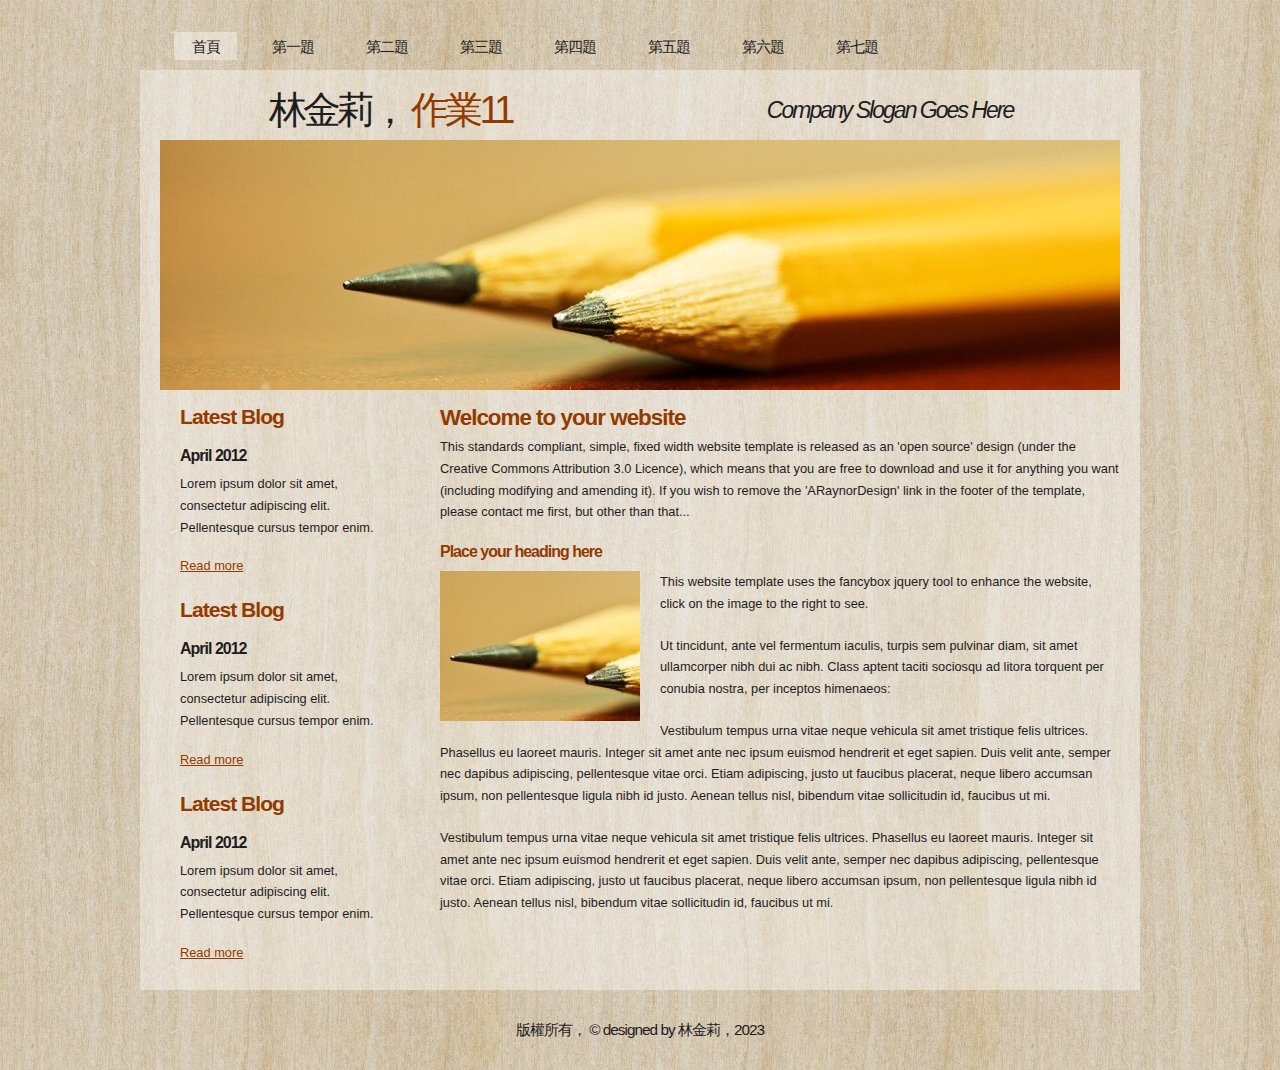
<file: index.html>
<!DOCTYPE html PUBLIC "-//W3C//DTD XHTML 1.1//EN" "http://www.w3.org/TR/xhtml11/DTD/xhtml11.dtd">
<html xmlns="http://www.w3.org/1999/xhtml" xml:lang="en">

<head>
  <title>112570041 林金莉</title>
  <meta name="description" content="free website template" />
  <meta name="keywords" content="enter your keywords here" />
  <meta http-equiv="content-type" content="text/html; charset=utf-8" />
  <link rel="stylesheet" type="text/css" href="css/style.css" />
  <link rel="stylesheet" href="css/mystyle.css">
  <script type="text/javascript" src="js/jquery.min.js"></script>
  <script type="text/javascript" src="js/jquery.easing.min.js"></script>
  <script type="text/javascript" src="js/jquery.lavalamp.min.js"></script>
  <script type="text/javascript">
    $(function() {
      $("#lava_menu").lavaLamp({
        fx: "backout",
        speed: 700
      });
    });
  </script>
    <script type="text/javascript" src="js/jquery.nivo.slider.pack.js"></script>
    <script type="text/javascript">
    $(window).load(function() {
        $('#slider').nivoSlider();
    });
    </script>

</head>

<body>
  <div id="main">	
	<div id="menubar">
      <ul class="lavaLampWithImage" id="lava_menu">
        <li class="current"><a href="index.html">首頁</a></li>
        <li><a href="a1.html">第一題</a></li>
        <li><a href="a2.html">第二題</a></li>
        <li><a href="a3.html">第三題</a></li>
        <li><a href="a4.html">第四題</a></li>
        <li><a href="a5.html">第五題</a></li>
        <li><a href="a6.html">第六題</a></li>
        <li><a href="a7.html">第七題</a></li>
      </ul>
	</div><!--close menubar-->	    
	<div id="site_content">        	  
	  <div id="header"> 
        <div id="header_name"> 	  
          <h1>林金莉， <span>作業11</span></h1>
        </div><!--close header_name-->	
        <div id="header_slogan"> 		
	      <h2>Company Slogan Goes Here</h2>
		 </div><!--close header_slogan-->	
      </div><!--close header-->	
	  <div id="banner_image">
	    <div id="slider-wrapper">        
          <div id="slider" class="nivoSlider">
            <img src="images/slide1.jpg" alt="" />
            <img src="images/slide2.jpg" alt="" />
		  </div>
		</div><!--close slider-wrapper-->
	  </div><!--close banner_image-->			  
      <div id="content">
        <div class="content_item">
          <h1>Welcome to your website</h1>
          <p>This standards compliant, simple, fixed width website template is released as an 'open source' design (under the Creative Commons Attribution 3.0 Licence), which means that you are free to download and use it for anything you want (including modifying and amending it). If you wish to remove the 'ARaynorDesign' link in the footer of the template, please contact me first, but other than that...</p>
          <h3>Place your heading here</h3>
          <div style="width:200px; float:left; padding: 0px 20px 10px 0px;"><img alt="image" src="images/image.jpg" /></div>
          <p>This website template uses the fancybox jquery tool to enhance the website, click on the image to the right to see. </p>
          <p>Ut tincidunt, ante vel fermentum iaculis, turpis sem pulvinar diam, sit amet ullamcorper nibh dui ac nibh. Class aptent taciti sociosqu ad litora torquent per conubia nostra, per inceptos himenaeos:</p>
          <p>Vestibulum tempus urna vitae neque vehicula sit amet tristique felis ultrices. Phasellus eu laoreet mauris. Integer sit amet ante nec ipsum euismod hendrerit et eget sapien. Duis velit ante, semper nec dapibus adipiscing, pellentesque vitae orci. Etiam adipiscing, justo ut faucibus placerat, neque libero accumsan ipsum, non pellentesque ligula nibh id justo. Aenean tellus nisl, bibendum vitae sollicitudin id, faucibus ut mi.</p>
          <p>Vestibulum tempus urna vitae neque vehicula sit amet tristique felis ultrices. Phasellus eu laoreet mauris. Integer sit amet ante nec ipsum euismod hendrerit et eget sapien. Duis velit ante, semper nec dapibus adipiscing, pellentesque vitae orci. Etiam adipiscing, justo ut faucibus placerat, neque libero accumsan ipsum, non pellentesque ligula nibh id justo. Aenean tellus nisl, bibendum vitae sollicitudin id, faucibus ut mi.</p>
		</div><!--close content_item-->	
	      
		<div class="sidebar_container">   		  
		  <div class="sidebar">
            <div class="sidebar_item">
                <h2>Latest Blog</h2>
			    <h4>April 2012</h4>
                <p>Lorem ipsum dolor sit amet, consectetur adipiscing elit. Pellentesque cursus tempor enim.</p>
		          <a href="#">Read more</a>
              </div><!--close sidebar_item--> 
          </div><!--close sidebar-->     		
		  <div class="sidebar">
            <div class="sidebar_item">
              <h2>Latest Blog</h2>
		  	  <h4>April 2012</h4>
              <p>Lorem ipsum dolor sit amet, consectetur adipiscing elit. Pellentesque cursus tempor enim.</p>
		        <a href="#">Read more</a>
            </div><!--close sidebar_item--> 
          </div><!--close sidebar-->  
		  <div class="sidebar">
            <div class="sidebar_item">
              <h2>Latest Blog</h2>
			  <h4>April 2012</h4>
              <p>Lorem ipsum dolor sit amet, consectetur adipiscing elit. Pellentesque cursus tempor enim.</p>
		        <a href="#">Read more</a>
            </div><!--close sidebar_item--> 
          </div><!--close sidebar-->  
        </div><!--close sidebar_container-->	
       <br style="clear:both;" />
      </div><!--close content-->	
    </div><!--close site_content-->	
    <div id="footer">  
	  <div id="footer_content">
        版權所有，</a> &copy; designed by 林金莉，2023 <a href="http://jigsaw.w3.org/css-validator/check/referer"></a>  <a href="http://fotogrph.com/"></a>  <a href="http://www.araynordesign.co.uk"></a>
      </div><!--close footer_content-->	
    </div><!--close footer-->	
  </div><!--close main-->	
</body>
</html>
</file>
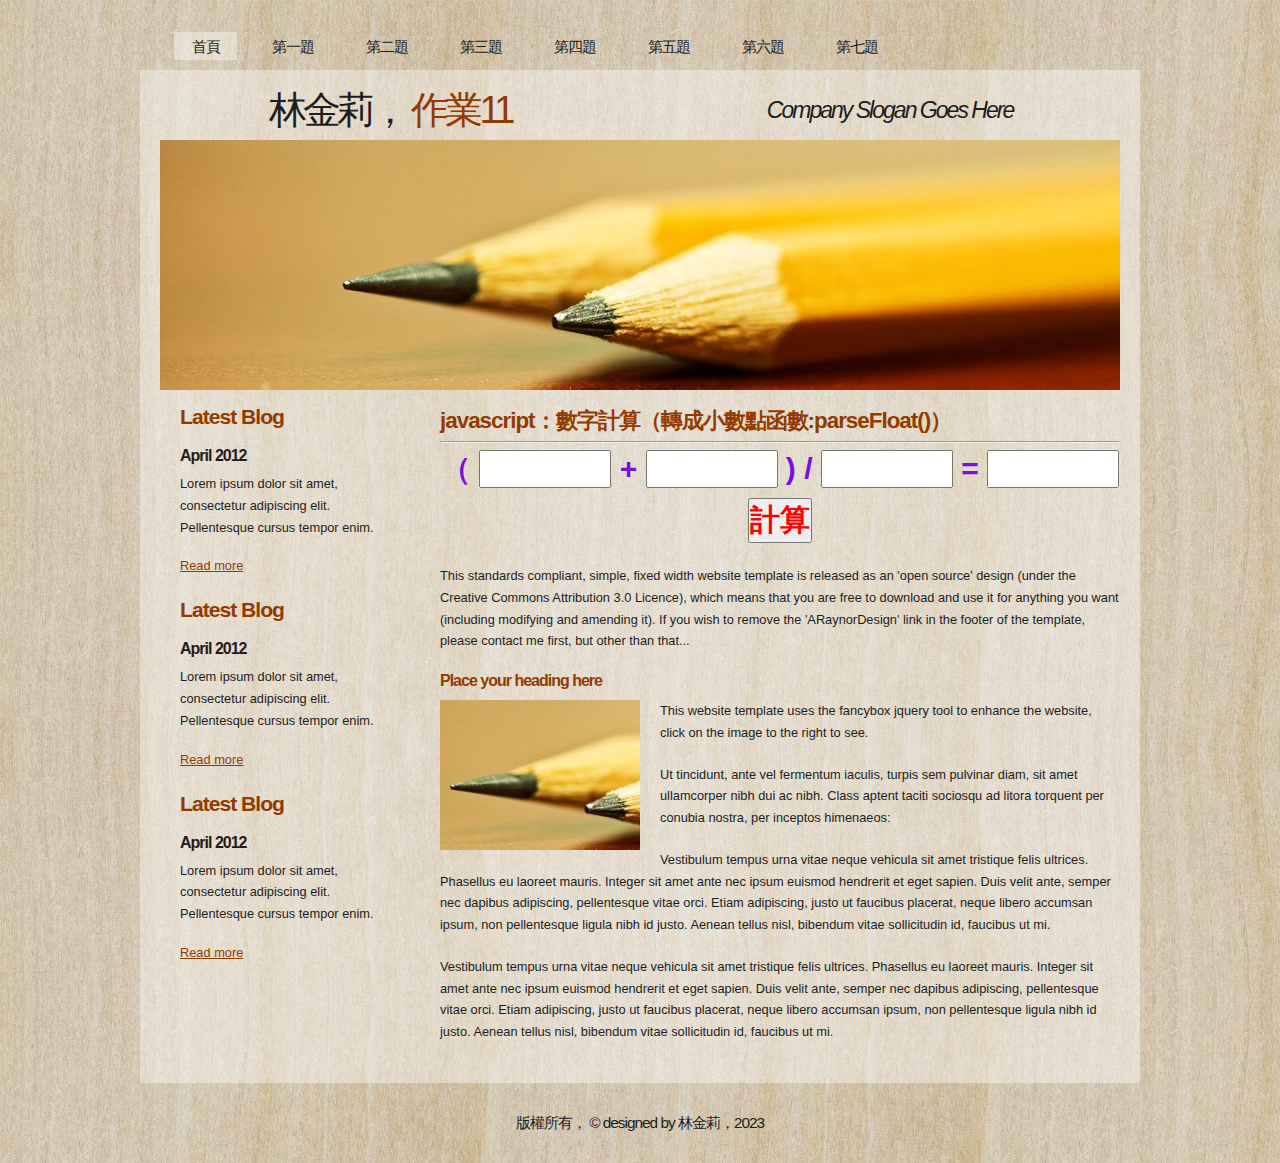
<file: a1.html>
<!DOCTYPE html PUBLIC "-//W3C//DTD XHTML 1.1//EN" "http://www.w3.org/TR/xhtml11/DTD/xhtml11.dtd">
<html xmlns="http://www.w3.org/1999/xhtml" xml:lang="en">

<head>
  <title>112570041 林金莉</title>
  <meta name="description" content="free website template" />
  <meta name="keywords" content="enter your keywords here" />
  <meta http-equiv="content-type" content="text/html; charset=utf-8" />
  <link rel="stylesheet" type="text/css" href="css/style.css" />
  <link rel="stylesheet" href="css/mystyle.css">
  <script type="text/javascript" src="js/jquery.min.js"></script>
  <script type="text/javascript" src="js/jquery.easing.min.js"></script>
  <script type="text/javascript" src="js/jquery.lavalamp.min.js"></script>
  <script type="text/javascript">
    $(function() {
      $("#lava_menu").lavaLamp({
        fx: "backout",
        speed: 700
      });
    });
  </script>
    <script type="text/javascript" src="js/jquery.nivo.slider.pack.js"></script>
    <script type="text/javascript">
    $(window).load(function() {
        $('#slider').nivoSlider();
    });
    </script>

    <script>
      function show()
      {
        t4.value= (parseInt (t1.value)+ parseInt (t2.value))/ parseInt (t3.value)

      }
    </script>

</head>

<body>
  <div id="main">	
	<div id="menubar">
      <ul class="lavaLampWithImage" id="lava_menu">
        <li class="current"><a href="index.html">首頁</a></li>
        <li><a href="a1.html">第一題</a></li>
        <li><a href="a2.html">第二題</a></li>
        <li><a href="a3.html">第三題</a></li>
        <li><a href="a4.html">第四題</a></li>
        <li><a href="a5.html">第五題</a></li>
        <li><a href="a6.html">第六題</a></li>
        <li><a href="a7.html">第七題</a></li>
      </ul>
	</div><!--close menubar-->	    
	<div id="site_content">        	  
	  <div id="header"> 
        <div id="header_name"> 	  
          <h1>林金莉， <span>作業11</span></h1>
        </div><!--close header_name-->	
        <div id="header_slogan"> 		
	      <h2>Company Slogan Goes Here</h2>
		 </div><!--close header_slogan-->	
      </div><!--close header-->	
	  <div id="banner_image">
	    <div id="slider-wrapper">        
          <div id="slider" class="nivoSlider">
            <img src="images/slide1.jpg" alt="" />
            <img src="images/slide2.jpg" alt="" />
		  </div>
		</div><!--close slider-wrapper-->
	  </div><!--close banner_image-->			  
      <div id="content">
        <div class="content_item">
          <h1>javascript：數字計算（轉成小數點函數:parseFloat()）
          </h1>
          <hr>

          <p class="s1" >
            （ <input id="t1" class="s1" size="5"  type="text">
            +
             <input id="t2" class="s1" size="5" type="text">
             ) 
             /
             <input id="t3" class="s1" size="5"  type="text"> 
             =
             <input id="t4" class="s1" size="5"  type="text">
             <br>
              <input id="t5" onclick="show()" class="s2" type="button" value="計算">
          </p>



          <p>This standards compliant, simple, fixed width website template is released as an 'open source' design (under the Creative Commons Attribution 3.0 Licence), which means that you are free to download and use it for anything you want (including modifying and amending it). If you wish to remove the 'ARaynorDesign' link in the footer of the template, please contact me first, but other than that...</p>
          <h3>Place your heading here</h3>
          <div style="width:200px; float:left; padding: 0px 20px 10px 0px;"><img alt="image" src="images/image.jpg" /></div>
          <p>This website template uses the fancybox jquery tool to enhance the website, click on the image to the right to see. </p>
          <p>Ut tincidunt, ante vel fermentum iaculis, turpis sem pulvinar diam, sit amet ullamcorper nibh dui ac nibh. Class aptent taciti sociosqu ad litora torquent per conubia nostra, per inceptos himenaeos:</p>
          <p>Vestibulum tempus urna vitae neque vehicula sit amet tristique felis ultrices. Phasellus eu laoreet mauris. Integer sit amet ante nec ipsum euismod hendrerit et eget sapien. Duis velit ante, semper nec dapibus adipiscing, pellentesque vitae orci. Etiam adipiscing, justo ut faucibus placerat, neque libero accumsan ipsum, non pellentesque ligula nibh id justo. Aenean tellus nisl, bibendum vitae sollicitudin id, faucibus ut mi.</p>
          <p>Vestibulum tempus urna vitae neque vehicula sit amet tristique felis ultrices. Phasellus eu laoreet mauris. Integer sit amet ante nec ipsum euismod hendrerit et eget sapien. Duis velit ante, semper nec dapibus adipiscing, pellentesque vitae orci. Etiam adipiscing, justo ut faucibus placerat, neque libero accumsan ipsum, non pellentesque ligula nibh id justo. Aenean tellus nisl, bibendum vitae sollicitudin id, faucibus ut mi.</p>
		</div><!--close content_item-->	
	      
		<div class="sidebar_container">   		  
		  <div class="sidebar">
            <div class="sidebar_item">
                <h2>Latest Blog</h2>
			    <h4>April 2012</h4>
                <p>Lorem ipsum dolor sit amet, consectetur adipiscing elit. Pellentesque cursus tempor enim.</p>
		          <a href="#">Read more</a>
              </div><!--close sidebar_item--> 
          </div><!--close sidebar-->     		
		  <div class="sidebar">
            <div class="sidebar_item">
              <h2>Latest Blog</h2>
		  	  <h4>April 2012</h4>
              <p>Lorem ipsum dolor sit amet, consectetur adipiscing elit. Pellentesque cursus tempor enim.</p>
		        <a href="#">Read more</a>
            </div><!--close sidebar_item--> 
          </div><!--close sidebar-->  
		  <div class="sidebar">
            <div class="sidebar_item">
              <h2>Latest Blog</h2>
			  <h4>April 2012</h4>
              <p>Lorem ipsum dolor sit amet, consectetur adipiscing elit. Pellentesque cursus tempor enim.</p>
		        <a href="#">Read more</a>
            </div><!--close sidebar_item--> 
          </div><!--close sidebar-->  
        </div><!--close sidebar_container-->	
       <br style="clear:both;" />
      </div><!--close content-->	
    </div><!--close site_content-->	
    <div id="footer">  
	  <div id="footer_content">
        版權所有，</a> &copy; designed by 林金莉，2023 <a href="http://jigsaw.w3.org/css-validator/check/referer"></a>  <a href="http://fotogrph.com/"></a>  <a href="http://www.araynordesign.co.uk"></a>
      </div><!--close footer_content-->	
    </div><!--close footer-->	
  </div><!--close main-->	
</body>
</html>
</file>
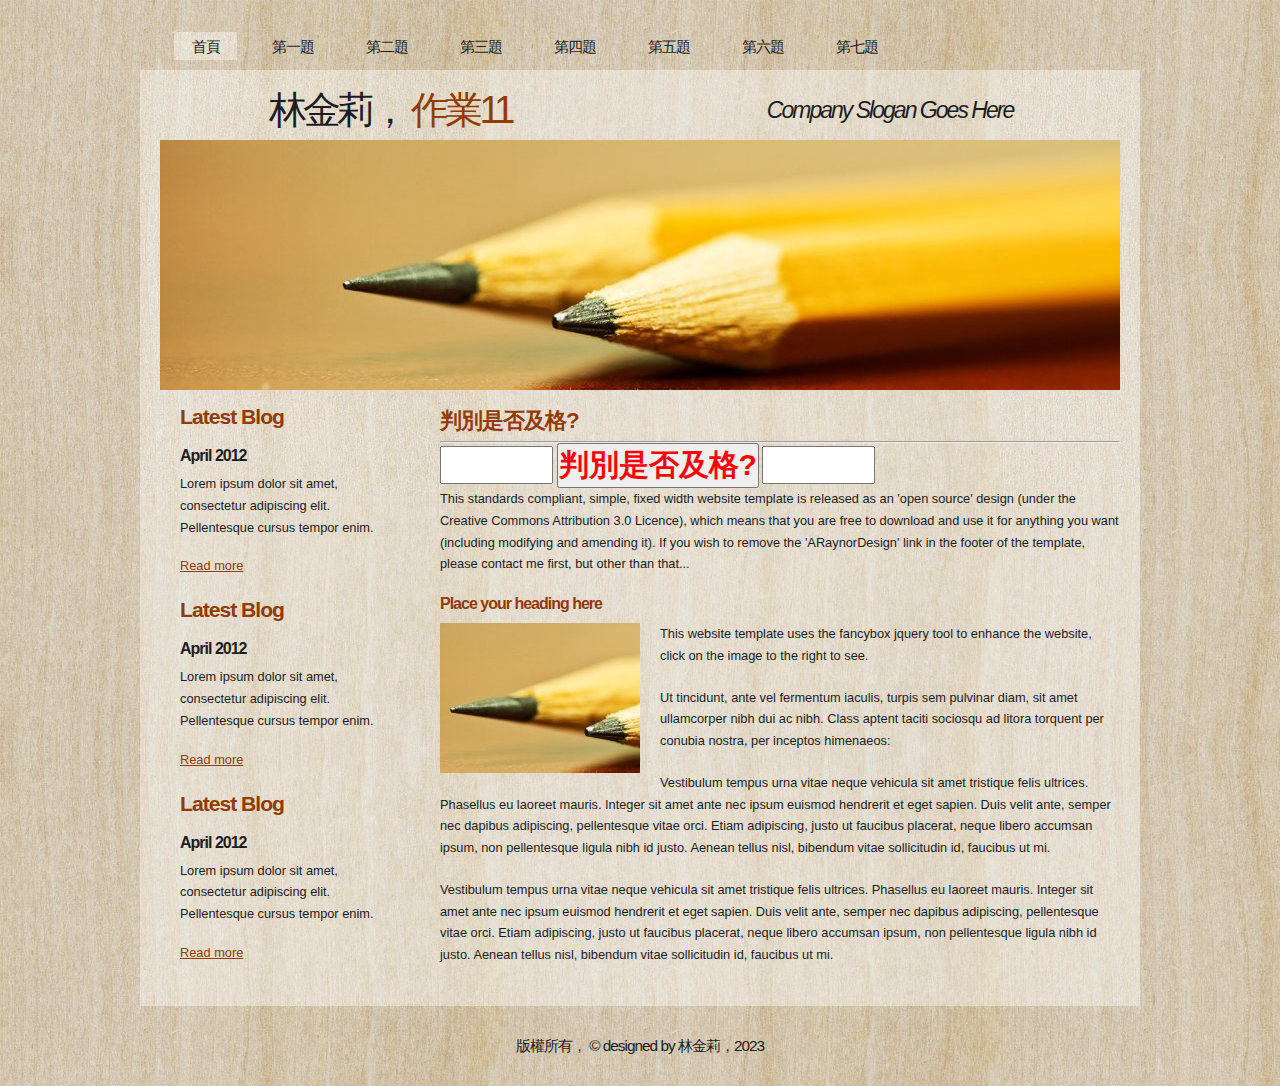
<file: a2.html>
<!DOCTYPE html PUBLIC "-//W3C//DTD XHTML 1.1//EN" "http://www.w3.org/TR/xhtml11/DTD/xhtml11.dtd">
<html xmlns="http://www.w3.org/1999/xhtml" xml:lang="en">

<head>
  <title>112570041 林金莉</title>
  <meta name="description" content="free website template" />
  <meta name="keywords" content="enter your keywords here" />
  <meta http-equiv="content-type" content="text/html; charset=utf-8" />
  <link rel="stylesheet" type="text/css" href="css/style.css" />
  <link rel="stylesheet" href="css/mystyle.css">
  <script type="text/javascript" src="js/jquery.min.js"></script>
  <script type="text/javascript" src="js/jquery.easing.min.js"></script>
  <script type="text/javascript" src="js/jquery.lavalamp.min.js"></script>
  <script type="text/javascript">
    $(function() {
      $("#lava_menu").lavaLamp({
        fx: "backout",
        speed: 700
      });
    });
  </script>
    <script type="text/javascript" src="js/jquery.nivo.slider.pack.js"></script>
    <script type="text/javascript">
    $(window).load(function() {
        $('#slider').nivoSlider();
    });
    </script>
    <script>
      function show()
      {
        if(t1.value>=60)
        t3.value= "及格"
      else
      t3.value="不及格"

      }

    </script>

</head>

<body>
  <div id="main">	
	<div id="menubar">
      <ul class="lavaLampWithImage" id="lava_menu">
        <li class="current"><a href="index.html">首頁</a></li>
        <li><a href="a1.html">第一題</a></li>
        <li><a href="a2.html">第二題</a></li>
        <li><a href="a3.html">第三題</a></li>
        <li><a href="a4.html">第四題</a></li>
        <li><a href="a5.html">第五題</a></li>
        <li><a href="a6.html">第六題</a></li>
        <li><a href="a7.html">第七題</a></li>
      </ul>
	</div><!--close menubar-->	    
	<div id="site_content">        	  
	  <div id="header"> 
        <div id="header_name"> 	  
          <h1>林金莉， <span>作業11</span></h1>
        </div><!--close header_name-->	
        <div id="header_slogan"> 		
	      <h2>Company Slogan Goes Here</h2>
		 </div><!--close header_slogan-->	
      </div><!--close header-->	
	  <div id="banner_image">
	    <div id="slider-wrapper">        
          <div id="slider" class="nivoSlider">
            <img src="images/slide1.jpg" alt="" />
            <img src="images/slide2.jpg" alt="" />
		  </div>
		</div><!--close slider-wrapper-->
	  </div><!--close banner_image-->			  
      <div id="content">
        <div class="content_item">
          <h1>判別是否及格? </h1>
          <hr>
          <input type="text"  size="4" class="s3" id="t1">
          <input onclick="show()" type="button" value="判別是否及格?" class="s2" id="t2">
          <input type="text" size="4" class="s3" id="t3">

          <p>This standards compliant, simple, fixed width website template is released as an 'open source' design (under the Creative Commons Attribution 3.0 Licence), which means that you are free to download and use it for anything you want (including modifying and amending it). If you wish to remove the 'ARaynorDesign' link in the footer of the template, please contact me first, but other than that...</p>
          <h3>Place your heading here</h3>
          <div style="width:200px; float:left; padding: 0px 20px 10px 0px;"><img alt="image" src="images/image.jpg" /></div>
          <p>This website template uses the fancybox jquery tool to enhance the website, click on the image to the right to see. </p>
          <p>Ut tincidunt, ante vel fermentum iaculis, turpis sem pulvinar diam, sit amet ullamcorper nibh dui ac nibh. Class aptent taciti sociosqu ad litora torquent per conubia nostra, per inceptos himenaeos:</p>
          <p>Vestibulum tempus urna vitae neque vehicula sit amet tristique felis ultrices. Phasellus eu laoreet mauris. Integer sit amet ante nec ipsum euismod hendrerit et eget sapien. Duis velit ante, semper nec dapibus adipiscing, pellentesque vitae orci. Etiam adipiscing, justo ut faucibus placerat, neque libero accumsan ipsum, non pellentesque ligula nibh id justo. Aenean tellus nisl, bibendum vitae sollicitudin id, faucibus ut mi.</p>
          <p>Vestibulum tempus urna vitae neque vehicula sit amet tristique felis ultrices. Phasellus eu laoreet mauris. Integer sit amet ante nec ipsum euismod hendrerit et eget sapien. Duis velit ante, semper nec dapibus adipiscing, pellentesque vitae orci. Etiam adipiscing, justo ut faucibus placerat, neque libero accumsan ipsum, non pellentesque ligula nibh id justo. Aenean tellus nisl, bibendum vitae sollicitudin id, faucibus ut mi.</p>
		</div><!--close content_item-->	
	      
		<div class="sidebar_container">   		  
		  <div class="sidebar">
            <div class="sidebar_item">
                <h2>Latest Blog</h2>
			    <h4>April 2012</h4>
                <p>Lorem ipsum dolor sit amet, consectetur adipiscing elit. Pellentesque cursus tempor enim.</p>
		          <a href="#">Read more</a>
              </div><!--close sidebar_item--> 
          </div><!--close sidebar-->     		
		  <div class="sidebar">
            <div class="sidebar_item">
              <h2>Latest Blog</h2>
		  	  <h4>April 2012</h4>
              <p>Lorem ipsum dolor sit amet, consectetur adipiscing elit. Pellentesque cursus tempor enim.</p>
		        <a href="#">Read more</a>
            </div><!--close sidebar_item--> 
          </div><!--close sidebar-->  
		  <div class="sidebar">
            <div class="sidebar_item">
              <h2>Latest Blog</h2>
			  <h4>April 2012</h4>
              <p>Lorem ipsum dolor sit amet, consectetur adipiscing elit. Pellentesque cursus tempor enim.</p>
		        <a href="#">Read more</a>
            </div><!--close sidebar_item--> 
          </div><!--close sidebar-->  
        </div><!--close sidebar_container-->	
       <br style="clear:both;" />
      </div><!--close content-->	
    </div><!--close site_content-->	
    <div id="footer">  
	  <div id="footer_content">
        版權所有，</a> &copy; designed by 林金莉，2023 <a href="http://jigsaw.w3.org/css-validator/check/referer"></a>  <a href="http://fotogrph.com/"></a>  <a href="http://www.araynordesign.co.uk"></a>
      </div><!--close footer_content-->	
    </div><!--close footer-->	
  </div><!--close main-->	
</body>
</html>
</file>
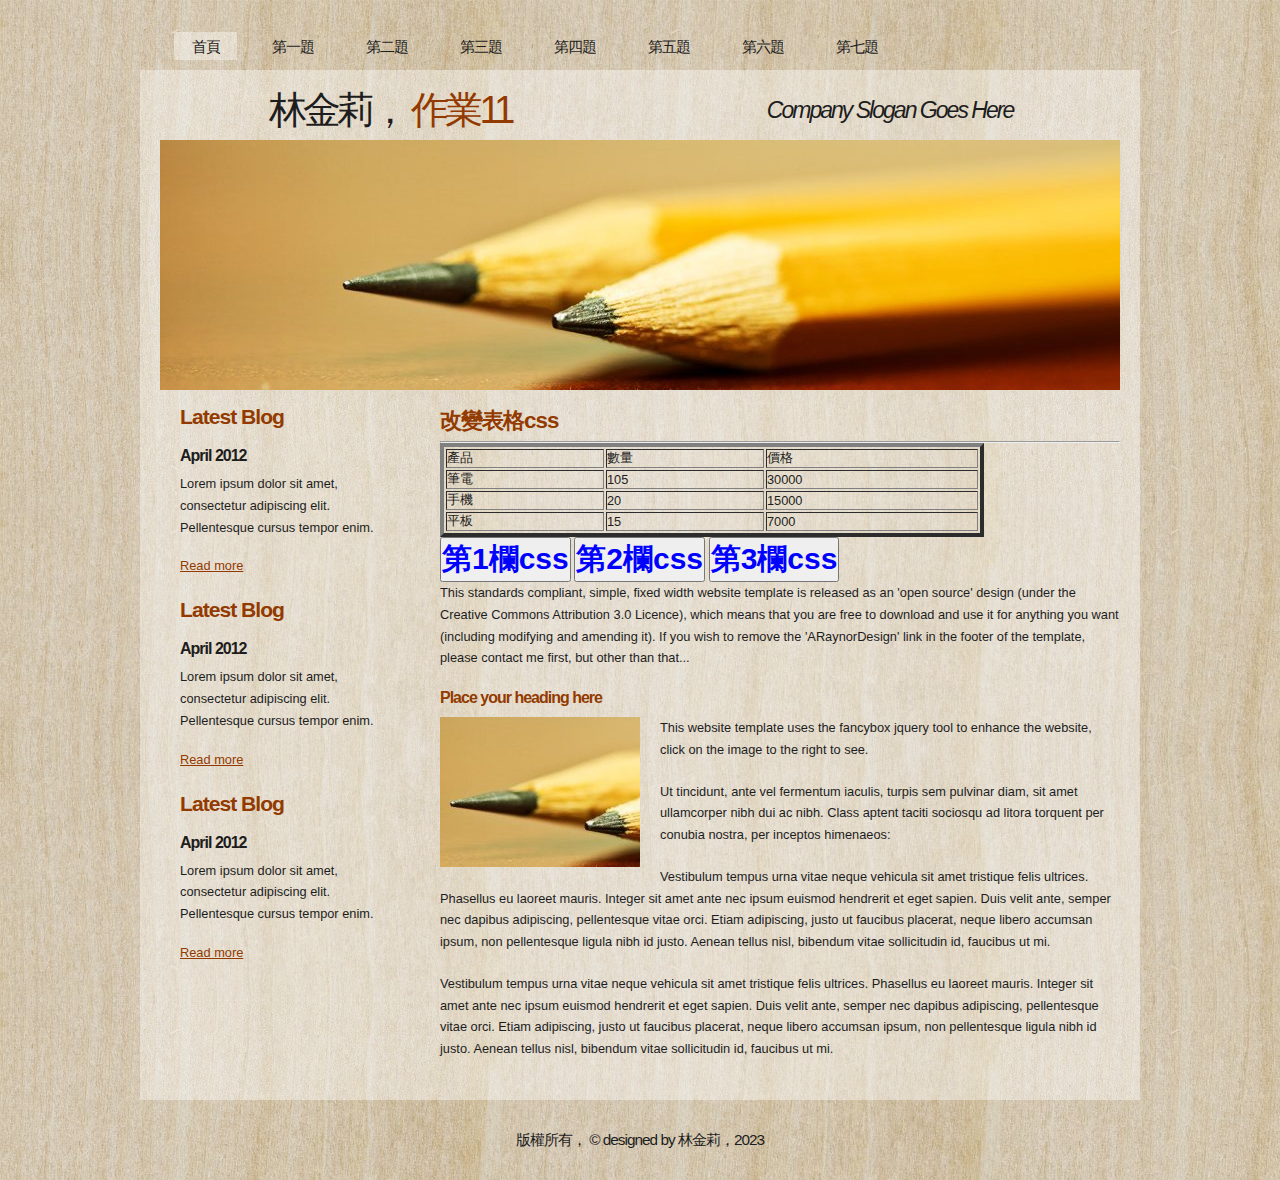
<file: a3.html>
<!DOCTYPE html PUBLIC "-//W3C//DTD XHTML 1.1//EN" "http://www.w3.org/TR/xhtml11/DTD/xhtml11.dtd">
<html xmlns="http://www.w3.org/1999/xhtml" xml:lang="en">

<head>
  <title>112570041 林金莉</title>
  <meta name="description" content="free website template" />
  <meta name="keywords" content="enter your keywords here" />
  <meta http-equiv="content-type" content="text/html; charset=utf-8" />
  <link rel="stylesheet" type="text/css" href="css/style.css" />
  <link rel="stylesheet" href="css/mystyle.css">
  <script type="text/javascript" src="js/jquery.min.js"></script>
  <script type="text/javascript" src="js/jquery.easing.min.js"></script>
  <script type="text/javascript" src="js/jquery.lavalamp.min.js"></script>
  <script type="text/javascript">
    $(function() {
      $("#lava_menu").lavaLamp({
        fx: "backout",
        speed: 700
      });
    });
  </script>
    <script type="text/javascript" src="js/jquery.nivo.slider.pack.js"></script>
    <script type="text/javascript">
    $(window).load(function() {
        $('#slider').nivoSlider();
    });
    </script>

    <script>
function show1()
{
document.getElementById("a1").className="s1"
document.getElementById("a2").className="s1"
document.getElementById("a3").className="s1"
document.getElementById("a4").className="s1"

}
function show2()
{
document.getElementById("b1").className="s2"
document.getElementById("b2").className="s2"
document.getElementById("b3").className="s2"
document.getElementById("b4").className="s2"

}
function show3()
{
document.getElementById("c1").className="s3"
document.getElementById("c2").className="s3"
document.getElementById("c3").className="s3"
document.getElementById("c4").className="s3"

}


    </script>

</head>

<body>
  <div id="main">	
	<div id="menubar">
      <ul class="lavaLampWithImage" id="lava_menu">
        <li class="current"><a href="index.html">首頁</a></li>
        <li><a href="a1.html">第一題</a></li>
        <li><a href="a2.html">第二題</a></li>
        <li><a href="a3.html">第三題</a></li>
        <li><a href="a4.html">第四題</a></li>
        <li><a href="a5.html">第五題</a></li>
        <li><a href="a6.html">第六題</a></li>
        <li><a href="a7.html">第七題</a></li>
      </ul>
	</div><!--close menubar-->	    
	<div id="site_content">        	  
	  <div id="header"> 
        <div id="header_name"> 	  
          <h1>林金莉， <span>作業11</span></h1>
        </div><!--close header_name-->	
        <div id="header_slogan"> 		
	      <h2>Company Slogan Goes Here</h2>
		 </div><!--close header_slogan-->	
      </div><!--close header-->	
	  <div id="banner_image">
	    <div id="slider-wrapper">        
          <div id="slider" class="nivoSlider">
            <img src="images/slide1.jpg" alt="" />
            <img src="images/slide2.jpg" alt="" />
		  </div>
		</div><!--close slider-wrapper-->
	  </div><!--close banner_image-->			  
      <div id="content">
        <div class="content_item">
          <h1>改變表格css</h1>
          <hr>
          <table border="4" width="80%">
            <tr>
              <td id="a1">產品</td>
              <td id="b1">數量</td>
              <td id="c1">價格</td>
            </tr>
            <tr>
              <td id="a2">筆電</td>
              <td id="b2">105</td>
              <td id="c2">30000</td>
            </tr>
            <tr>
              <td id="a3">手機</td>
              <td id="b3">20</td>
              <td id="c3">15000</td>
            </tr>


            <td id="a4">平板</td>
            <td id="b4">15</td>
            <td id="c4">7000</td>
          </table>
          <button class="s3" onclick="show1()">第1欄css</button>
          <button class="s3" onclick="show2()">第2欄css</button>
          <button class="s3" onclick="show3()">第3欄css</button>

          <p>This standards compliant, simple, fixed width website template is released as an 'open source' design (under the Creative Commons Attribution 3.0 Licence), which means that you are free to download and use it for anything you want (including modifying and amending it). If you wish to remove the 'ARaynorDesign' link in the footer of the template, please contact me first, but other than that...</p>
          <h3>Place your heading here</h3>
          <div style="width:200px; float:left; padding: 0px 20px 10px 0px;"><img alt="image" src="images/image.jpg" /></div>
          <p>This website template uses the fancybox jquery tool to enhance the website, click on the image to the right to see. </p>
          <p>Ut tincidunt, ante vel fermentum iaculis, turpis sem pulvinar diam, sit amet ullamcorper nibh dui ac nibh. Class aptent taciti sociosqu ad litora torquent per conubia nostra, per inceptos himenaeos:</p>
          <p>Vestibulum tempus urna vitae neque vehicula sit amet tristique felis ultrices. Phasellus eu laoreet mauris. Integer sit amet ante nec ipsum euismod hendrerit et eget sapien. Duis velit ante, semper nec dapibus adipiscing, pellentesque vitae orci. Etiam adipiscing, justo ut faucibus placerat, neque libero accumsan ipsum, non pellentesque ligula nibh id justo. Aenean tellus nisl, bibendum vitae sollicitudin id, faucibus ut mi.</p>
          <p>Vestibulum tempus urna vitae neque vehicula sit amet tristique felis ultrices. Phasellus eu laoreet mauris. Integer sit amet ante nec ipsum euismod hendrerit et eget sapien. Duis velit ante, semper nec dapibus adipiscing, pellentesque vitae orci. Etiam adipiscing, justo ut faucibus placerat, neque libero accumsan ipsum, non pellentesque ligula nibh id justo. Aenean tellus nisl, bibendum vitae sollicitudin id, faucibus ut mi.</p>
		</div><!--close content_item-->	
	      
		<div class="sidebar_container">   		  
		  <div class="sidebar">
            <div class="sidebar_item">
                <h2>Latest Blog</h2>
			    <h4>April 2012</h4>
                <p>Lorem ipsum dolor sit amet, consectetur adipiscing elit. Pellentesque cursus tempor enim.</p>
		          <a href="#">Read more</a>
              </div><!--close sidebar_item--> 
          </div><!--close sidebar-->     		
		  <div class="sidebar">
            <div class="sidebar_item">
              <h2>Latest Blog</h2>
		  	  <h4>April 2012</h4>
              <p>Lorem ipsum dolor sit amet, consectetur adipiscing elit. Pellentesque cursus tempor enim.</p>
		        <a href="#">Read more</a>
            </div><!--close sidebar_item--> 
          </div><!--close sidebar-->  
		  <div class="sidebar">
            <div class="sidebar_item">
              <h2>Latest Blog</h2>
			  <h4>April 2012</h4>
              <p>Lorem ipsum dolor sit amet, consectetur adipiscing elit. Pellentesque cursus tempor enim.</p>
		        <a href="#">Read more</a>
            </div><!--close sidebar_item--> 
          </div><!--close sidebar-->  
        </div><!--close sidebar_container-->	
       <br style="clear:both;" />
      </div><!--close content-->	
    </div><!--close site_content-->	
    <div id="footer">  
	  <div id="footer_content">
        版權所有，</a> &copy; designed by 林金莉，2023 <a href="http://jigsaw.w3.org/css-validator/check/referer"></a>  <a href="http://fotogrph.com/"></a>  <a href="http://www.araynordesign.co.uk"></a>
      </div><!--close footer_content-->	
    </div><!--close footer-->	
  </div><!--close main-->	
</body>
</html>
</file>
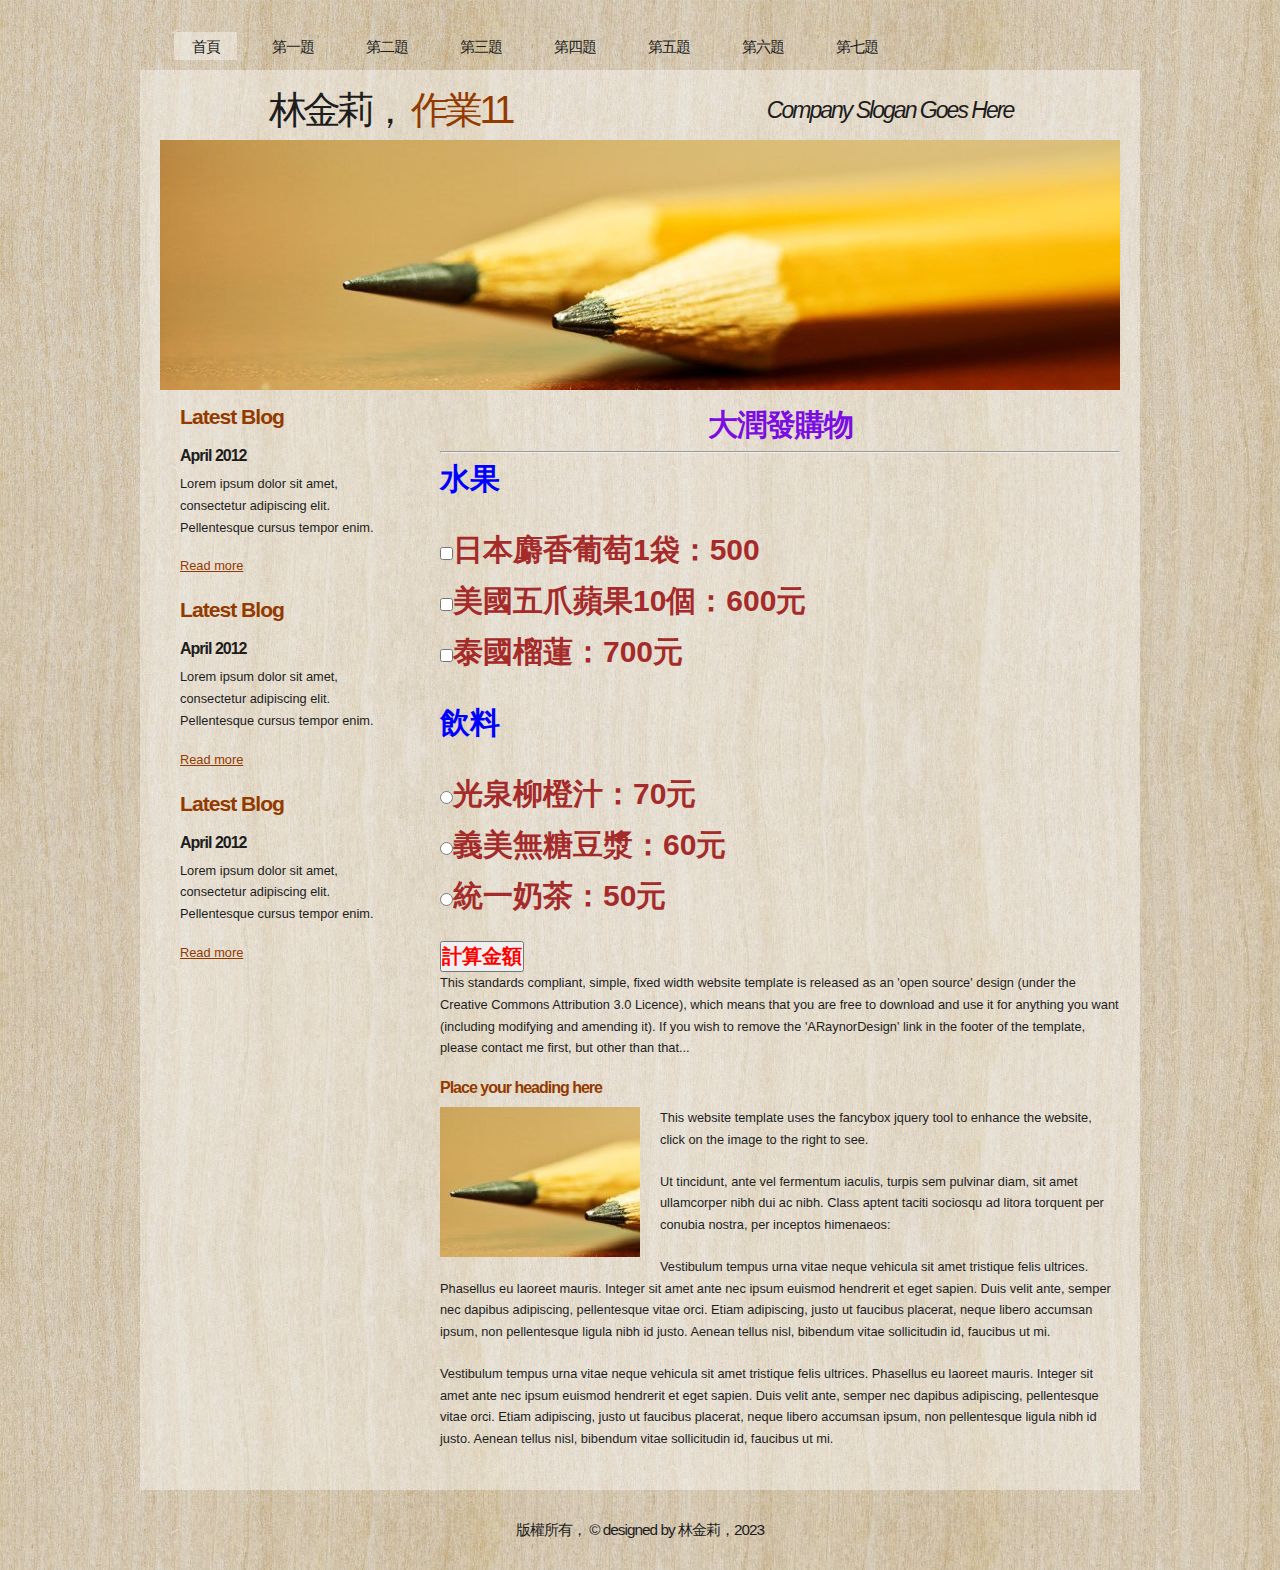
<file: a4.html>
<!DOCTYPE html PUBLIC "-//W3C//DTD XHTML 1.1//EN" "http://www.w3.org/TR/xhtml11/DTD/xhtml11.dtd">
<html xmlns="http://www.w3.org/1999/xhtml" xml:lang="en">

<head>
  <title>112570041 林金莉</title>
  <meta name="description" content="free website template" />
  <meta name="keywords" content="enter your keywords here" />
  <meta http-equiv="content-type" content="text/html; charset=utf-8" />
  <link rel="stylesheet" type="text/css" href="css/style.css" />
  <link rel="stylesheet" href="css/mystyle.css">
  <script type="text/javascript" src="js/jquery.min.js"></script>
  <script type="text/javascript" src="js/jquery.easing.min.js"></script>
  <script type="text/javascript" src="js/jquery.lavalamp.min.js"></script>
  <script type="text/javascript">
    $(function() {
      $("#lava_menu").lavaLamp({
        fx: "backout",
        speed: 700
      });
    });
  </script>
    <script type="text/javascript" src="js/jquery.nivo.slider.pack.js"></script>
    <script type="text/javascript">
    $(window).load(function() {
        $('#slider').nivoSlider();
    });
    </script>

<script>
function show()
{
money = 0;
//複選題
if(a1.checked==true)
{
  money += 500;
}
if(a2.checked==true)
{
  money += 600;
}
if(a3.checked==true)
{
  money += 700;
}
//單選題
if(b1.checked==true)
{
  money += 70 ;
}
else if(b2.checked==true)
{
  money += 60;
}
else if(b3.checked==true)
{
  money += 50;
}

//顯示總金額
alert("總金額 = " + money + "元")
}


</script>
</head>

<body>
  <div id="main">	
	<div id="menubar">
      <ul class="lavaLampWithImage" id="lava_menu">
        <li class="current"><a href="index.html">首頁</a></li>
        <li><a href="a1.html">第一題</a></li>
        <li><a href="a2.html">第二題</a></li>
        <li><a href="a3.html">第三題</a></li>
        <li><a href="a4.html">第四題</a></li>
        <li><a href="a5.html">第五題</a></li>
        <li><a href="a6.html">第六題</a></li>
        <li><a href="a7.html">第七題</a></li>
      </ul>
	</div><!--close menubar-->	    
	<div id="site_content">        	  
	  <div id="header"> 
        <div id="header_name"> 	  
          <h1>林金莉， <span>作業11</span></h1>
        </div><!--close header_name-->	
        <div id="header_slogan"> 		
	      <h2>Company Slogan Goes Here</h2>
		 </div><!--close header_slogan-->	
      </div><!--close header-->	
	  <div id="banner_image">
	    <div id="slider-wrapper">        
          <div id="slider" class="nivoSlider">
            <img src="images/slide1.jpg" alt="" />
            <img src="images/slide2.jpg" alt="" />
		  </div>
		</div><!--close slider-wrapper-->
	  </div><!--close banner_image-->			  
      <div id="content">
        <div class="content_item">
          <h1 class="s1">大潤發購物</h1>
          <hr>
         <p style="text-align: left;" class="s3">水果<br> </p>
          <p class="s4">
            <input id="a1" class="s4" type="checkbox">日本麝香葡萄1袋：500<br>
            <input id="a2" class="s4" type="checkbox">美國五爪蘋果10個：600元<br>
            <input id="a3" class="s4" type="checkbox">泰國榴蓮：700元<br>
          </p>
          <p style="text-align: left;" class="s3">飲料<br>
          </p>
          <p class="s4">
            <input id="b1" class="s4" type="radio">光泉柳橙汁：70元<br>
            <input id="b2" class="s4" type="radio">義美無糖豆漿：60元<br>
            <input id="b3" class="s4" type="radio">統一奶茶：50元<br>
          </p>
<input onclick="show()" class="s2" style="font-size: 20px;"  type="button" value="計算金額">

          <p>This standards compliant, simple, fixed width website template is released as an 'open source' design (under the Creative Commons Attribution 3.0 Licence), which means that you are free to download and use it for anything you want (including modifying and amending it). If you wish to remove the 'ARaynorDesign' link in the footer of the template, please contact me first, but other than that...</p>
          <h3>Place your heading here</h3>
          <div style="width:200px; float:left; padding: 0px 20px 10px 0px;"><img alt="image" src="images/image.jpg" /></div>
          <p>This website template uses the fancybox jquery tool to enhance the website, click on the image to the right to see. </p>
          <p>Ut tincidunt, ante vel fermentum iaculis, turpis sem pulvinar diam, sit amet ullamcorper nibh dui ac nibh. Class aptent taciti sociosqu ad litora torquent per conubia nostra, per inceptos himenaeos:</p>
          <p>Vestibulum tempus urna vitae neque vehicula sit amet tristique felis ultrices. Phasellus eu laoreet mauris. Integer sit amet ante nec ipsum euismod hendrerit et eget sapien. Duis velit ante, semper nec dapibus adipiscing, pellentesque vitae orci. Etiam adipiscing, justo ut faucibus placerat, neque libero accumsan ipsum, non pellentesque ligula nibh id justo. Aenean tellus nisl, bibendum vitae sollicitudin id, faucibus ut mi.</p>
          <p>Vestibulum tempus urna vitae neque vehicula sit amet tristique felis ultrices. Phasellus eu laoreet mauris. Integer sit amet ante nec ipsum euismod hendrerit et eget sapien. Duis velit ante, semper nec dapibus adipiscing, pellentesque vitae orci. Etiam adipiscing, justo ut faucibus placerat, neque libero accumsan ipsum, non pellentesque ligula nibh id justo. Aenean tellus nisl, bibendum vitae sollicitudin id, faucibus ut mi.</p>
		</div><!--close content_item-->	
	      
		<div class="sidebar_container">   		  
		  <div class="sidebar">
            <div class="sidebar_item">
                <h2>Latest Blog</h2>
			    <h4>April 2012</h4>
                <p>Lorem ipsum dolor sit amet, consectetur adipiscing elit. Pellentesque cursus tempor enim.</p>
		          <a href="#">Read more</a>
              </div><!--close sidebar_item--> 
          </div><!--close sidebar-->     		
		  <div class="sidebar">
            <div class="sidebar_item">
              <h2>Latest Blog</h2>
		  	  <h4>April 2012</h4>
              <p>Lorem ipsum dolor sit amet, consectetur adipiscing elit. Pellentesque cursus tempor enim.</p>
		        <a href="#">Read more</a>
            </div><!--close sidebar_item--> 
          </div><!--close sidebar-->  
		  <div class="sidebar">
            <div class="sidebar_item">
              <h2>Latest Blog</h2>
			  <h4>April 2012</h4>
              <p>Lorem ipsum dolor sit amet, consectetur adipiscing elit. Pellentesque cursus tempor enim.</p>
		        <a href="#">Read more</a>
            </div><!--close sidebar_item--> 
          </div><!--close sidebar-->  
        </div><!--close sidebar_container-->	
       <br style="clear:both;" />
      </div><!--close content-->	
    </div><!--close site_content-->	
    <div id="footer">  
	  <div id="footer_content">
        版權所有，</a> &copy; designed by 林金莉，2023 <a href="http://jigsaw.w3.org/css-validator/check/referer"></a>  <a href="http://fotogrph.com/"></a>  <a href="http://www.araynordesign.co.uk"></a>
      </div><!--close footer_content-->	
    </div><!--close footer-->	
  </div><!--close main-->	
</body>
</html>
</file>
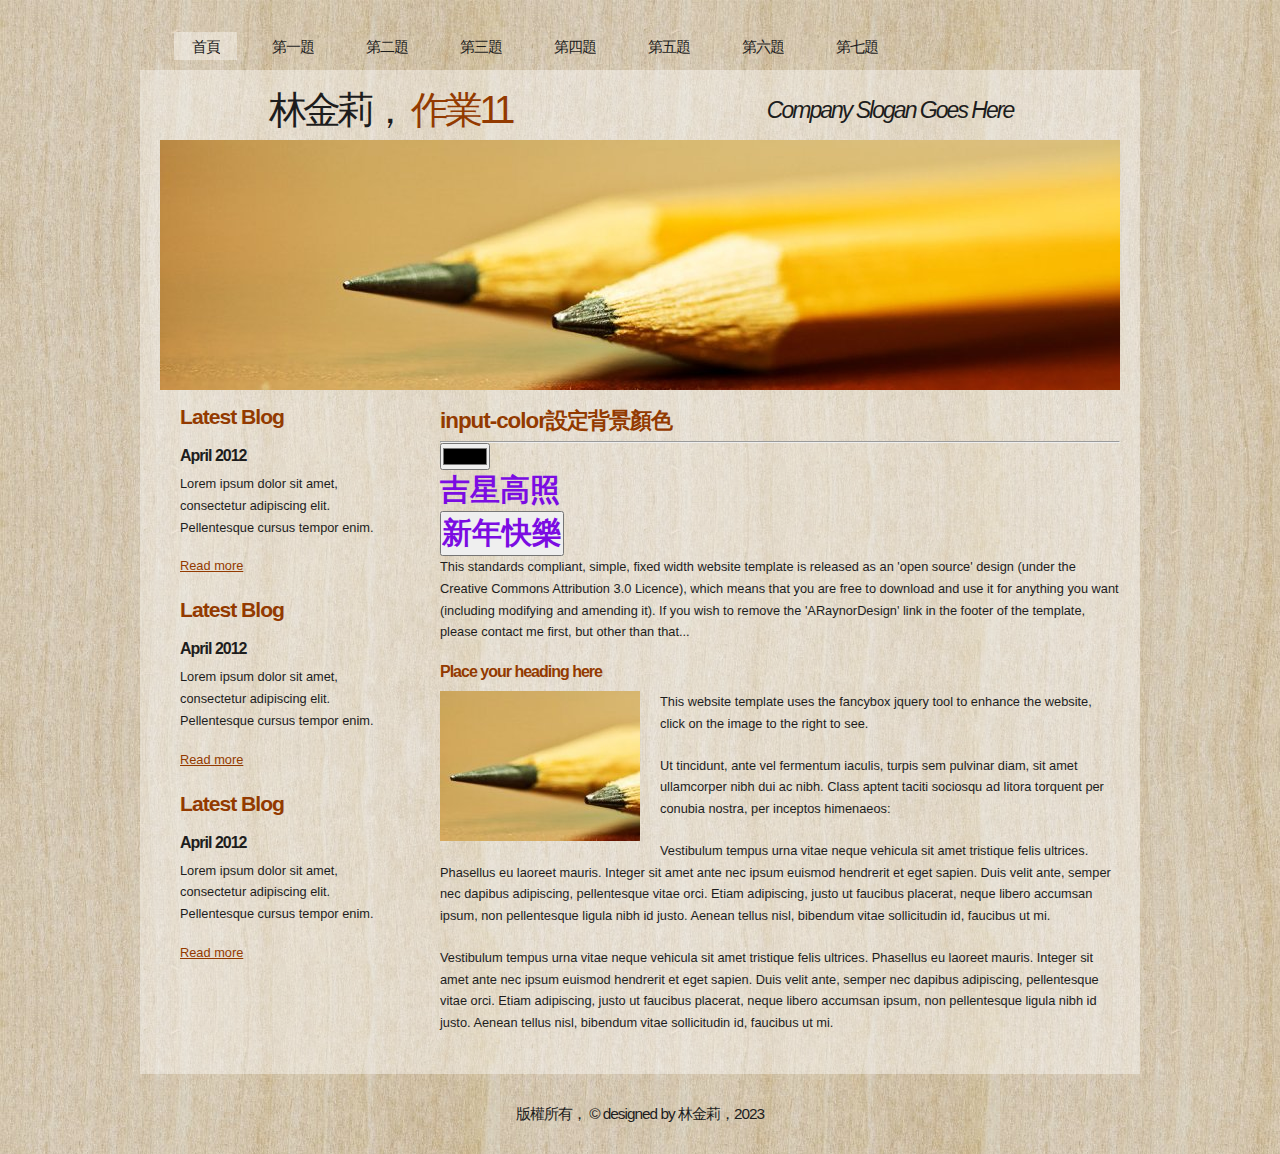
<file: a5.html>
<!DOCTYPE html PUBLIC "-//W3C//DTD XHTML 1.1//EN" "http://www.w3.org/TR/xhtml11/DTD/xhtml11.dtd">
<html xmlns="http://www.w3.org/1999/xhtml" xml:lang="en">

<head>
  <title>112570041 林金莉</title>
  <meta name="description" content="free website template" />
  <meta name="keywords" content="enter your keywords here" />
  <meta http-equiv="content-type" content="text/html; charset=utf-8" />
  <link rel="stylesheet" type="text/css" href="css/style.css" />
  <link rel="stylesheet" href="css/mystyle.css">
  <script type="text/javascript" src="js/jquery.min.js"></script>
  <script type="text/javascript" src="js/jquery.easing.min.js"></script>
  <script type="text/javascript" src="js/jquery.lavalamp.min.js"></script>
  <script type="text/javascript">
    $(function() {
      $("#lava_menu").lavaLamp({
        fx: "backout",
        speed: 700
      });
    });
  </script>
    <script type="text/javascript" src="js/jquery.nivo.slider.pack.js"></script>
    <script type="text/javascript">
    $(window).load(function() {
        $('#slider').nivoSlider();
    });
    </script>
    <script>
function show()
{
  a3.style.backgroundColor = a1.value
document.getElementById ("a2").style.backgroundColor = a1.value


}


    </script>

</head>

<body>
  <div id="main">	
	<div id="menubar">
      <ul class="lavaLampWithImage" id="lava_menu">
        <li class="current"><a href="index.html">首頁</a></li>
        <li><a href="a1.html">第一題</a></li>
        <li><a href="a2.html">第二題</a></li>
        <li><a href="a3.html">第三題</a></li>
        <li><a href="a4.html">第四題</a></li>
        <li><a href="a5.html">第五題</a></li>
        <li><a href="a6.html">第六題</a></li>
        <li><a href="a7.html">第七題</a></li>
      </ul>
	</div><!--close menubar-->	    
	<div id="site_content">        	  
	  <div id="header"> 
        <div id="header_name"> 	  
          <h1>林金莉， <span>作業11</span></h1>
        </div><!--close header_name-->	
        <div id="header_slogan"> 		
	      <h2>Company Slogan Goes Here</h2>
		 </div><!--close header_slogan-->	
      </div><!--close header-->	
	  <div id="banner_image">
	    <div id="slider-wrapper">        
          <div id="slider" class="nivoSlider">
            <img src="images/slide1.jpg" alt="" />
            <img src="images/slide2.jpg" alt="" />
		  </div>
		</div><!--close slider-wrapper-->
	  </div><!--close banner_image-->			  
      <div id="content">
        <div class="content_item">
          <h1>input-color設定背景顏色</h1>
          <hr>
          <input id="a1" onchange="show()" type="color"><br>
          <label id="a2" class="s1" style="font-size: 30px;" >吉星高照</label><br>
          <input id="a3" class="s1" type="button" style="font-size: 30px;" value="新年快樂">

          <p>This standards compliant, simple, fixed width website template is released as an 'open source' design (under the Creative Commons Attribution 3.0 Licence), which means that you are free to download and use it for anything you want (including modifying and amending it). If you wish to remove the 'ARaynorDesign' link in the footer of the template, please contact me first, but other than that...</p>
          <h3>Place your heading here</h3>
          <div style="width:200px; float:left; padding: 0px 20px 10px 0px;"><img alt="image" src="images/image.jpg" /></div>
          <p>This website template uses the fancybox jquery tool to enhance the website, click on the image to the right to see. </p>
          <p>Ut tincidunt, ante vel fermentum iaculis, turpis sem pulvinar diam, sit amet ullamcorper nibh dui ac nibh. Class aptent taciti sociosqu ad litora torquent per conubia nostra, per inceptos himenaeos:</p>
          <p>Vestibulum tempus urna vitae neque vehicula sit amet tristique felis ultrices. Phasellus eu laoreet mauris. Integer sit amet ante nec ipsum euismod hendrerit et eget sapien. Duis velit ante, semper nec dapibus adipiscing, pellentesque vitae orci. Etiam adipiscing, justo ut faucibus placerat, neque libero accumsan ipsum, non pellentesque ligula nibh id justo. Aenean tellus nisl, bibendum vitae sollicitudin id, faucibus ut mi.</p>
          <p>Vestibulum tempus urna vitae neque vehicula sit amet tristique felis ultrices. Phasellus eu laoreet mauris. Integer sit amet ante nec ipsum euismod hendrerit et eget sapien. Duis velit ante, semper nec dapibus adipiscing, pellentesque vitae orci. Etiam adipiscing, justo ut faucibus placerat, neque libero accumsan ipsum, non pellentesque ligula nibh id justo. Aenean tellus nisl, bibendum vitae sollicitudin id, faucibus ut mi.</p>
		</div><!--close content_item-->	
	      
		<div class="sidebar_container">   		  
		  <div class="sidebar">
            <div class="sidebar_item">
                <h2>Latest Blog</h2>
			    <h4>April 2012</h4>
                <p>Lorem ipsum dolor sit amet, consectetur adipiscing elit. Pellentesque cursus tempor enim.</p>
		          <a href="#">Read more</a>
              </div><!--close sidebar_item--> 
          </div><!--close sidebar-->     		
		  <div class="sidebar">
            <div class="sidebar_item">
              <h2>Latest Blog</h2>
		  	  <h4>April 2012</h4>
              <p>Lorem ipsum dolor sit amet, consectetur adipiscing elit. Pellentesque cursus tempor enim.</p>
		        <a href="#">Read more</a>
            </div><!--close sidebar_item--> 
          </div><!--close sidebar-->  
		  <div class="sidebar">
            <div class="sidebar_item">
              <h2>Latest Blog</h2>
			  <h4>April 2012</h4>
              <p>Lorem ipsum dolor sit amet, consectetur adipiscing elit. Pellentesque cursus tempor enim.</p>
		        <a href="#">Read more</a>
            </div><!--close sidebar_item--> 
          </div><!--close sidebar-->  
        </div><!--close sidebar_container-->	
       <br style="clear:both;" />
      </div><!--close content-->	
    </div><!--close site_content-->	
    <div id="footer">  
	  <div id="footer_content">
        版權所有，</a> &copy; designed by 林金莉，2023 <a href="http://jigsaw.w3.org/css-validator/check/referer"></a>  <a href="http://fotogrph.com/"></a>  <a href="http://www.araynordesign.co.uk"></a>
      </div><!--close footer_content-->	
    </div><!--close footer-->	
  </div><!--close main-->	
</body>
</html>
</file>
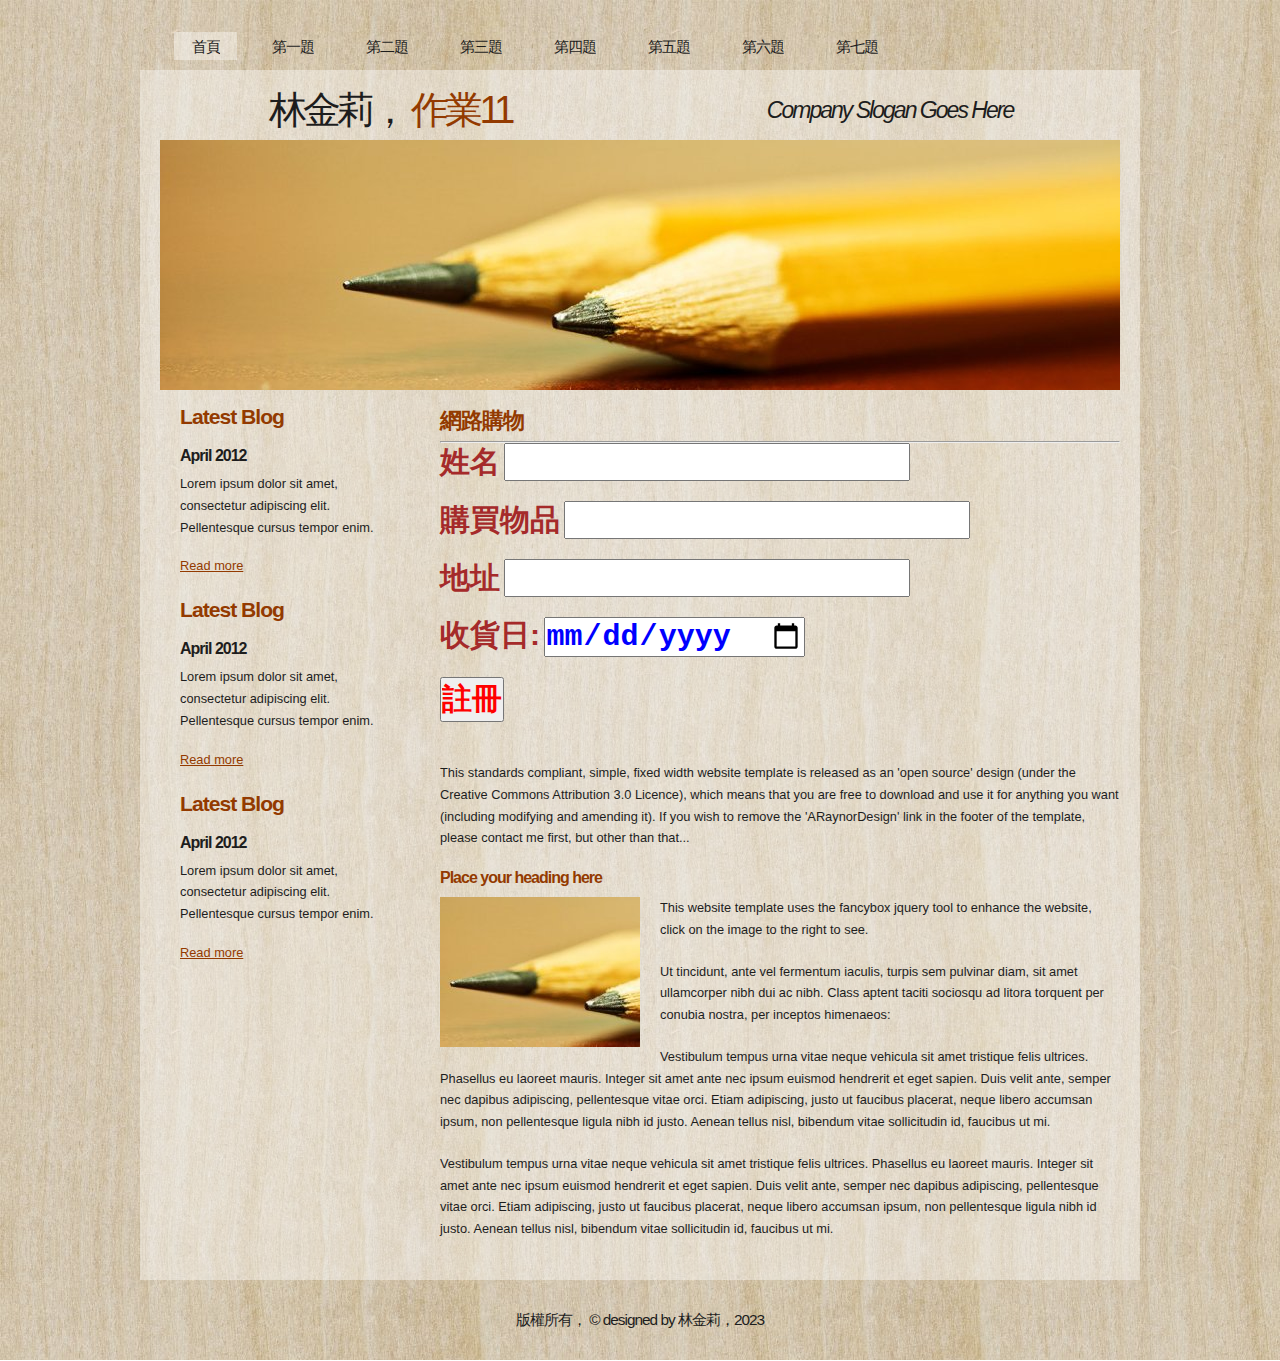
<file: a6.html>
<!DOCTYPE html PUBLIC "-//W3C//DTD XHTML 1.1//EN" "http://www.w3.org/TR/xhtml11/DTD/xhtml11.dtd">
<html xmlns="http://www.w3.org/1999/xhtml" xml:lang="en">

<head>
  <title>112570041 林金莉</title>
  <meta name="description" content="free website template" />
  <meta name="keywords" content="enter your keywords here" />
  <meta http-equiv="content-type" content="text/html; charset=utf-8" />
  <link rel="stylesheet" type="text/css" href="css/style.css" />
  <link rel="stylesheet" href="css/mystyle.css">
  <script type="text/javascript" src="js/jquery.min.js"></script>
  <script type="text/javascript" src="js/jquery.easing.min.js"></script>
  <script type="text/javascript" src="js/jquery.lavalamp.min.js"></script>
  <script type="text/javascript">
    $(function() {
      $("#lava_menu").lavaLamp({
        fx: "backout",
        speed: 700
      });
    });
  </script>
    <script type="text/javascript" src="js/jquery.nivo.slider.pack.js"></script>
    <script type="text/javascript">
    $(window).load(function() {
        $('#slider').nivoSlider();
    });
    </script>
    <script>
function show()
{
b1 = a1.value
b2 = a2.value
b3 = a3.value
b4 = a4.value
document.getElementById("p1").innerHTML = "你的名字是" + b1 + ",購買商品是" + b2 + "，地址是" + b3 + ",收貨日是" +b4

}

    </script>

</head>

<body>
  <div id="main">	
	<div id="menubar">
      <ul class="lavaLampWithImage" id="lava_menu">
        <li class="current"><a href="index.html">首頁</a></li>
        <li><a href="a1.html">第一題</a></li>
        <li><a href="a2.html">第二題</a></li>
        <li><a href="a3.html">第三題</a></li>
        <li><a href="a4.html">第四題</a></li>
        <li><a href="a5.html">第五題</a></li>
        <li><a href="a6.html">第六題</a></li>
        <li><a href="a7.html">第七題</a></li>
      </ul>
	</div><!--close menubar-->	    
	<div id="site_content">        	  
	  <div id="header"> 
        <div id="header_name"> 	  
          <h1>林金莉， <span>作業11</span></h1>
        </div><!--close header_name-->	
        <div id="header_slogan"> 		
	      <h2>Company Slogan Goes Here</h2>
		 </div><!--close header_slogan-->	
      </div><!--close header-->	
	  <div id="banner_image">
	    <div id="slider-wrapper">        
          <div id="slider" class="nivoSlider">
            <img src="images/slide1.jpg" alt="" />
            <img src="images/slide2.jpg" alt="" />
		  </div>
		</div><!--close slider-wrapper-->
	  </div><!--close banner_image-->			  
      <div id="content">
        <div class="content_item">
          <h1>網路購物</h1>
          <hr>
<div>
<p>
  <label class="s4" style="font-size: 30px;">姓名</label>
  <input class="s3" type="text" style="font-size: 30px;" id="a1">
</p>
<p>
  <label class="s4" style="font-size: 30px;">購買物品</label>
  <input class="s3" type="text" style="font-size: 30px;" id="a2">
</p>
<p>
  <label class="s4" style="font-size: 30px;">地址</label>
  <input class="s3" type="text" style="font-size: 30px;" id="a3">
</p>
<p>
  <label class="s4" style="font-size: 30px;">收貨日:</label>
  <input class="s3" type="date" style="font-size: 30px;" id="a4">
</p>
<p>
  <input class="s2" onclick="show()" type="button" value="註冊" style="font-size: 30px;">
</p>
<p class="s2" id="p1"></p>




</div>


          <p>This standards compliant, simple, fixed width website template is released as an 'open source' design (under the Creative Commons Attribution 3.0 Licence), which means that you are free to download and use it for anything you want (including modifying and amending it). If you wish to remove the 'ARaynorDesign' link in the footer of the template, please contact me first, but other than that...</p>
          <h3>Place your heading here</h3>
          <div style="width:200px; float:left; padding: 0px 20px 10px 0px;"><img alt="image" src="images/image.jpg" /></div>
          <p>This website template uses the fancybox jquery tool to enhance the website, click on the image to the right to see. </p>
          <p>Ut tincidunt, ante vel fermentum iaculis, turpis sem pulvinar diam, sit amet ullamcorper nibh dui ac nibh. Class aptent taciti sociosqu ad litora torquent per conubia nostra, per inceptos himenaeos:</p>
          <p>Vestibulum tempus urna vitae neque vehicula sit amet tristique felis ultrices. Phasellus eu laoreet mauris. Integer sit amet ante nec ipsum euismod hendrerit et eget sapien. Duis velit ante, semper nec dapibus adipiscing, pellentesque vitae orci. Etiam adipiscing, justo ut faucibus placerat, neque libero accumsan ipsum, non pellentesque ligula nibh id justo. Aenean tellus nisl, bibendum vitae sollicitudin id, faucibus ut mi.</p>
          <p>Vestibulum tempus urna vitae neque vehicula sit amet tristique felis ultrices. Phasellus eu laoreet mauris. Integer sit amet ante nec ipsum euismod hendrerit et eget sapien. Duis velit ante, semper nec dapibus adipiscing, pellentesque vitae orci. Etiam adipiscing, justo ut faucibus placerat, neque libero accumsan ipsum, non pellentesque ligula nibh id justo. Aenean tellus nisl, bibendum vitae sollicitudin id, faucibus ut mi.</p>
		</div><!--close content_item-->	
	      
		<div class="sidebar_container">   		  
		  <div class="sidebar">
            <div class="sidebar_item">
                <h2>Latest Blog</h2>
			    <h4>April 2012</h4>
                <p>Lorem ipsum dolor sit amet, consectetur adipiscing elit. Pellentesque cursus tempor enim.</p>
		          <a href="#">Read more</a>
              </div><!--close sidebar_item--> 
          </div><!--close sidebar-->     		
		  <div class="sidebar">
            <div class="sidebar_item">
              <h2>Latest Blog</h2>
		  	  <h4>April 2012</h4>
              <p>Lorem ipsum dolor sit amet, consectetur adipiscing elit. Pellentesque cursus tempor enim.</p>
		        <a href="#">Read more</a>
            </div><!--close sidebar_item--> 
          </div><!--close sidebar-->  
		  <div class="sidebar">
            <div class="sidebar_item">
              <h2>Latest Blog</h2>
			  <h4>April 2012</h4>
              <p>Lorem ipsum dolor sit amet, consectetur adipiscing elit. Pellentesque cursus tempor enim.</p>
		        <a href="#">Read more</a>
            </div><!--close sidebar_item--> 
          </div><!--close sidebar-->  
        </div><!--close sidebar_container-->	
       <br style="clear:both;" />
      </div><!--close content-->	
    </div><!--close site_content-->	
    <div id="footer">  
	  <div id="footer_content">
        版權所有，</a> &copy; designed by 林金莉，2023 <a href="http://jigsaw.w3.org/css-validator/check/referer"></a>  <a href="http://fotogrph.com/"></a>  <a href="http://www.araynordesign.co.uk"></a>
      </div><!--close footer_content-->	
    </div><!--close footer-->	
  </div><!--close main-->	
</body>
</html>
</file>
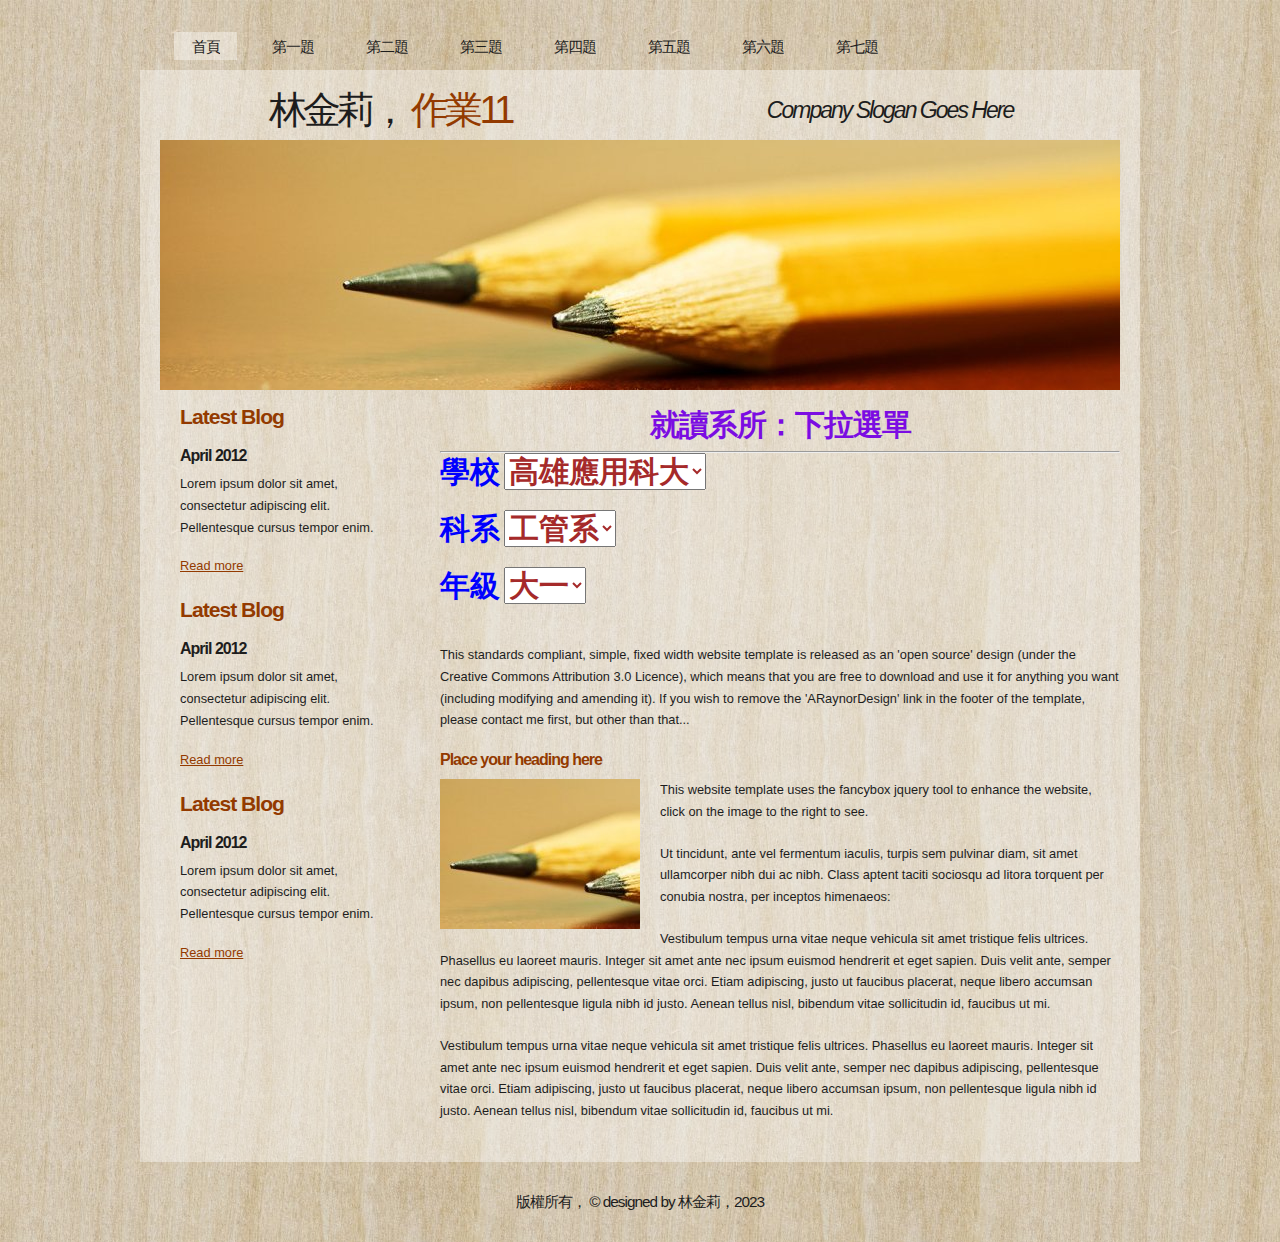
<file: a7.html>
<!DOCTYPE html PUBLIC "-//W3C//DTD XHTML 1.1//EN" "http://www.w3.org/TR/xhtml11/DTD/xhtml11.dtd">
<html xmlns="http://www.w3.org/1999/xhtml" xml:lang="en">

<head>
  <title>112570041 林金莉</title>
  <meta name="description" content="free website template" />
  <meta name="keywords" content="enter your keywords here" />
  <meta http-equiv="content-type" content="text/html; charset=utf-8" />
  <link rel="stylesheet" type="text/css" href="css/style.css" />
  <link rel="stylesheet" href="css/mystyle.css">
  <script type="text/javascript" src="js/jquery.min.js"></script>
  <script type="text/javascript" src="js/jquery.easing.min.js"></script>
  <script type="text/javascript" src="js/jquery.lavalamp.min.js"></script>
  <script type="text/javascript">
    $(function() {
      $("#lava_menu").lavaLamp({
        fx: "backout",
        speed: 700
      });
    });
  </script>
    <script type="text/javascript" src="js/jquery.nivo.slider.pack.js"></script>
    <script type="text/javascript">
    $(window).load(function() {
        $('#slider').nivoSlider();
    });
    </script>
    <script>
function show()
{
b1 = document.getElementById("a1").value;
b2 = document.getElementById("a2").value;
b3 = document.getElementById("a3").value;

document.getElementById("p1").innerHTML = "你就讀學校是" + b1 + ",科系是" + b2 + ",年級是" + b3 
}



    </script>

</head>

<body>
  <div id="main">	
	<div id="menubar">
      <ul class="lavaLampWithImage" id="lava_menu">
        <li class="current"><a href="index.html">首頁</a></li>
        <li><a href="a1.html">第一題</a></li>
        <li><a href="a2.html">第二題</a></li>
        <li><a href="a3.html">第三題</a></li>
        <li><a href="a4.html">第四題</a></li>
        <li><a href="a5.html">第五題</a></li>
        <li><a href="a6.html">第六題</a></li>
        <li><a href="a7.html">第七題</a></li>
      </ul>
	</div><!--close menubar-->	    
	<div id="site_content">        	  
	  <div id="header"> 
        <div id="header_name"> 	  
          <h1>林金莉， <span>作業11</span></h1>
        </div><!--close header_name-->	
        <div id="header_slogan"> 		
	      <h2>Company Slogan Goes Here</h2>
		 </div><!--close header_slogan-->	
      </div><!--close header-->	
	  <div id="banner_image">
	    <div id="slider-wrapper">        
          <div id="slider" class="nivoSlider">
            <img src="images/slide1.jpg" alt="" />
            <img src="images/slide2.jpg" alt="" />
		  </div>
		</div><!--close slider-wrapper-->
	  </div><!--close banner_image-->			  
      <div id="content">
        <div class="content_item">
          <h1 class="s1">就讀系所：下拉選單</h1>
          <hr>
          <p style="text-align: left;">
            <label class="s3">學校</label>
            <select class="s4" onchange="show()" id="a1">
            <option>高雄應用科大</option>
            <option>台北科技大學</option>
            <option>台灣科技大學</option>
            <option>雲林科技大學</option>
            </select>
          </p>
          <p style="text-align: left;">
            <label class="s3">科系</label>
            <select class="s4" onchange="show()" id="a2">
            <option>工管系</option>
            <option>企管系</option>
            <option>經管系</option>
            <option>資管系</option>
            </select>
          </p>
          <p style="text-align: left;">
            <label  class="s3">年級</label>
            <select class="s4" onchange="show()" id="a3">
            <option>大一</option>
            <option>大二</option>
            <option>大三</option>
            <option>大四</option>
            </select>
          </p>
          <p class="s1" id="p1"></p>
          <p>This standards compliant, simple, fixed width website template is released as an 'open source' design (under the Creative Commons Attribution 3.0 Licence), which means that you are free to download and use it for anything you want (including modifying and amending it). If you wish to remove the 'ARaynorDesign' link in the footer of the template, please contact me first, but other than that...</p>
          <h3>Place your heading here</h3>
          <div style="width:200px; float:left; padding: 0px 20px 10px 0px;"><img alt="image" src="images/image.jpg" /></div>
          <p>This website template uses the fancybox jquery tool to enhance the website, click on the image to the right to see. </p>
          <p>Ut tincidunt, ante vel fermentum iaculis, turpis sem pulvinar diam, sit amet ullamcorper nibh dui ac nibh. Class aptent taciti sociosqu ad litora torquent per conubia nostra, per inceptos himenaeos:</p>
          <p>Vestibulum tempus urna vitae neque vehicula sit amet tristique felis ultrices. Phasellus eu laoreet mauris. Integer sit amet ante nec ipsum euismod hendrerit et eget sapien. Duis velit ante, semper nec dapibus adipiscing, pellentesque vitae orci. Etiam adipiscing, justo ut faucibus placerat, neque libero accumsan ipsum, non pellentesque ligula nibh id justo. Aenean tellus nisl, bibendum vitae sollicitudin id, faucibus ut mi.</p>
          <p>Vestibulum tempus urna vitae neque vehicula sit amet tristique felis ultrices. Phasellus eu laoreet mauris. Integer sit amet ante nec ipsum euismod hendrerit et eget sapien. Duis velit ante, semper nec dapibus adipiscing, pellentesque vitae orci. Etiam adipiscing, justo ut faucibus placerat, neque libero accumsan ipsum, non pellentesque ligula nibh id justo. Aenean tellus nisl, bibendum vitae sollicitudin id, faucibus ut mi.</p>
		</div><!--close content_item-->	
	      
		<div class="sidebar_container">   		  
		  <div class="sidebar">
            <div class="sidebar_item">
                <h2>Latest Blog</h2>
			    <h4>April 2012</h4>
                <p>Lorem ipsum dolor sit amet, consectetur adipiscing elit. Pellentesque cursus tempor enim.</p>
		          <a href="#">Read more</a>
              </div><!--close sidebar_item--> 
          </div><!--close sidebar-->     		
		  <div class="sidebar">
            <div class="sidebar_item">
              <h2>Latest Blog</h2>
		  	  <h4>April 2012</h4>
              <p>Lorem ipsum dolor sit amet, consectetur adipiscing elit. Pellentesque cursus tempor enim.</p>
		        <a href="#">Read more</a>
            </div><!--close sidebar_item--> 
          </div><!--close sidebar-->  
		  <div class="sidebar">
            <div class="sidebar_item">
              <h2>Latest Blog</h2>
			  <h4>April 2012</h4>
              <p>Lorem ipsum dolor sit amet, consectetur adipiscing elit. Pellentesque cursus tempor enim.</p>
		        <a href="#">Read more</a>
            </div><!--close sidebar_item--> 
          </div><!--close sidebar-->  
        </div><!--close sidebar_container-->	
       <br style="clear:both;" />
      </div><!--close content-->	
    </div><!--close site_content-->	
    <div id="footer">  
	  <div id="footer_content">
        版權所有，</a> &copy; designed by 林金莉，2023 <a href="http://jigsaw.w3.org/css-validator/check/referer"></a>  <a href="http://fotogrph.com/"></a>  <a href="http://www.araynordesign.co.uk"></a>
      </div><!--close footer_content-->	
    </div><!--close footer-->	
  </div><!--close main-->	
</body>
</html>
</file>
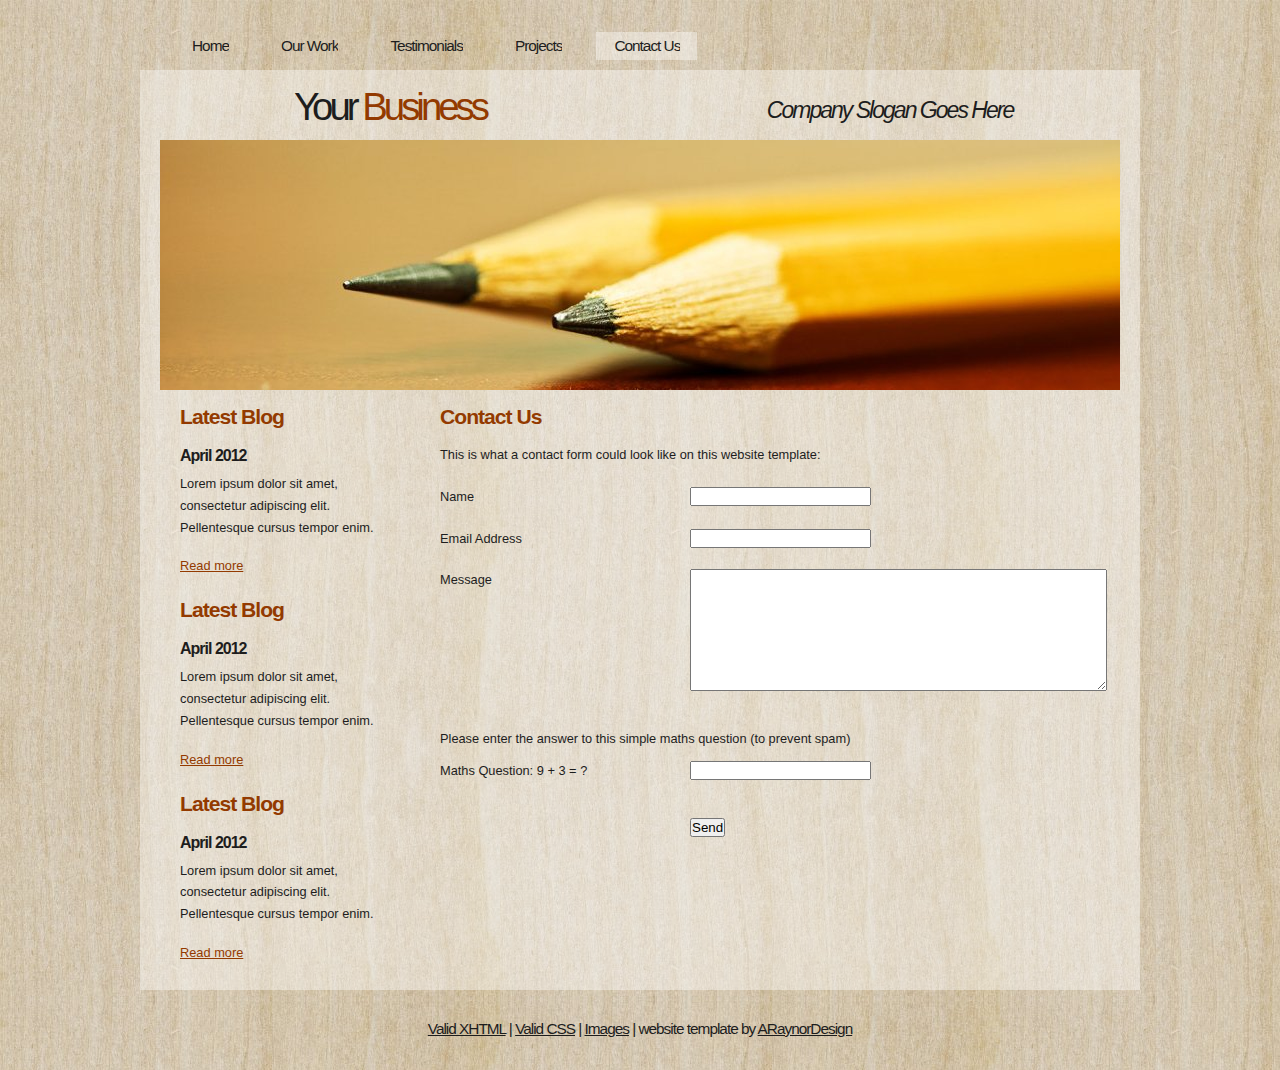
<file: contact.html>
<!DOCTYPE html PUBLIC "-//W3C//DTD XHTML 1.1//EN" "http://www.w3.org/TR/xhtml11/DTD/xhtml11.dtd">
<html xmlns="http://www.w3.org/1999/xhtml" xml:lang="en">

<head>
  <title>ARaynorDesign Template</title>
  <meta name="description" content="free website template" />
  <meta name="keywords" content="enter your keywords here" />
  <meta http-equiv="content-type" content="text/html; charset=utf-8" />
  <link rel="stylesheet" type="text/css" href="css/style.css" />
  <script type="text/javascript" src="js/jquery.min.js"></script>
  <script type="text/javascript" src="js/jquery.easing.min.js"></script>
  <script type="text/javascript" src="js/jquery.lavalamp.min.js"></script>
  <script type="text/javascript">
    $(function() {
      $("#lava_menu").lavaLamp({
        fx: "backout",
        speed: 700
      });
    });
  </script>
    <script type="text/javascript" src="js/jquery.nivo.slider.pack.js"></script>
    <script type="text/javascript">
    $(window).load(function() {
        $('#slider').nivoSlider();
    });
    </script>
</head>

<body>
  <div id="main">
	<div id="menubar">
      <ul class="lavaLampWithImage" id="lava_menu">
        <li><a href="index.html">Home</a></li>
        <li><a href="ourwork.html">Our Work</a></li>
        <li><a href="testimonials.html">Testimonials</a></li>
        <li><a href="projects.html">Projects</a></li>
        <li class="current"><a href="contact.html">Contact Us</a></li>
      </ul>
	</div><!--close menubar-->	    
	<div id="site_content">        	  
	  <div id="header"> 
        <div id="header_name"> 	  
          <h1>Your <span>Business</span></h1>
        </div><!--close header_name-->	
        <div id="header_slogan"> 		
	      <h2>Company Slogan Goes Here</h2>
		 </div><!--close header_slogan-->	
      </div><!--close header-->	
	  <div id="banner_image">
	    <div id="slider-wrapper">        
          <div id="slider" class="nivoSlider">
            <img src="images/slide1.jpg" alt="" />
            <img src="images/slide2.jpg" alt="" />
		  </div>
		</div><!--close slider-wrapper-->
	  </div><!--close banner_image-->	
      <div id="content">
        <div class="clear"></div>
        <div class="content_item">
          <h2>Contact Us</h2>
          <p>This is what a contact form could look like on this website template:</p>
          <div style="width:170px; float:left;"><p>Name</p></div>
	      <div style="width:430px; float:right;"><p><input class="contact" type="text" name="your_name" value="" /></p></div>
          <div style="width:170px; float:left;"><p>Email Address</p></div>
		  <div style="width:430px; float:right;"><p><input class="contact" type="text" name="your_email" value="" /></p></div>
          <div style="width:170px; float:left;"><p>Message</p></div>
	      <div style="width:430px; float:right;"><p><textarea class="contact textarea" rows="8" cols="50" name="your_message"></textarea></p></div>
          <br style="clear:both;" />
          <p style="padding: 10px 0 10px 0;">Please enter the answer to this simple maths question (to prevent spam)</p>
          <div style="width:170px; float:left;"><p>Maths Question: 9 + 3 = ?</p></div>
	      <div style="width:430px; float:right;"><p><input type="text" name="user_answer" class="contact" /><input type="hidden" name="answer" value="4d76fe9775" /></p></div>
          <div style="width:430px; float:right;"><p style="padding-top: 15px"><input class="submit" type="submit" name="contact_submitted" value="Send" /></p></div>
        </div><!--close content_item-->
	    
		  <div class="sidebar_container">  	  
		    <div class="sidebar">
              <div class="sidebar_item">
                <h2>Latest Blog</h2>
			    <h4>April 2012</h4>
                <p>Lorem ipsum dolor sit amet, consectetur adipiscing elit. Pellentesque cursus tempor enim.</p>
		          <a href="#">Read more</a>
              </div><!--close sidebar_item--> 
            </div><!--close sidebar-->     		
		    <div class="sidebar">
              <div class="sidebar_item">
                <h2>Latest Blog</h2>
		  	    <h4>April 2012</h4>
                <p>Lorem ipsum dolor sit amet, consectetur adipiscing elit. Pellentesque cursus tempor enim.</p>
		          <a href="#">Read more</a>
              </div><!--close sidebar_item--> 
            </div><!--close sidebar-->  
		    <div class="sidebar">
              <div class="sidebar_item">
                <h2>Latest Blog</h2>
			    <h4>April 2012</h4>
                <p>Lorem ipsum dolor sit amet, consectetur adipiscing elit. Pellentesque cursus tempor enim.</p>
		          <a href="#">Read more</a>
              </div><!--close sidebar_item--> 
            </div><!--close sidebar-->  
           </div><!--close sidebar_container-->	
         <br style="clear:both;" />
      </div><!--close content-->	
    </div><!--close site_content-->	
    <div id="footer">  
	  <div id="footer_content">
        <a href="http://validator.w3.org/check?uri=referer">Valid XHTML</a> | <a href="http://jigsaw.w3.org/css-validator/check/referer">Valid CSS</a> | <a href="http://fotogrph.com/">Images</a> | website template by <a href="http://www.araynordesign.co.uk">ARaynorDesign</a>
      </div><!--close footer_content-->	
    </div><!--close footer-->	
  </div><!--close main-->	
</body>
</html>
</file>
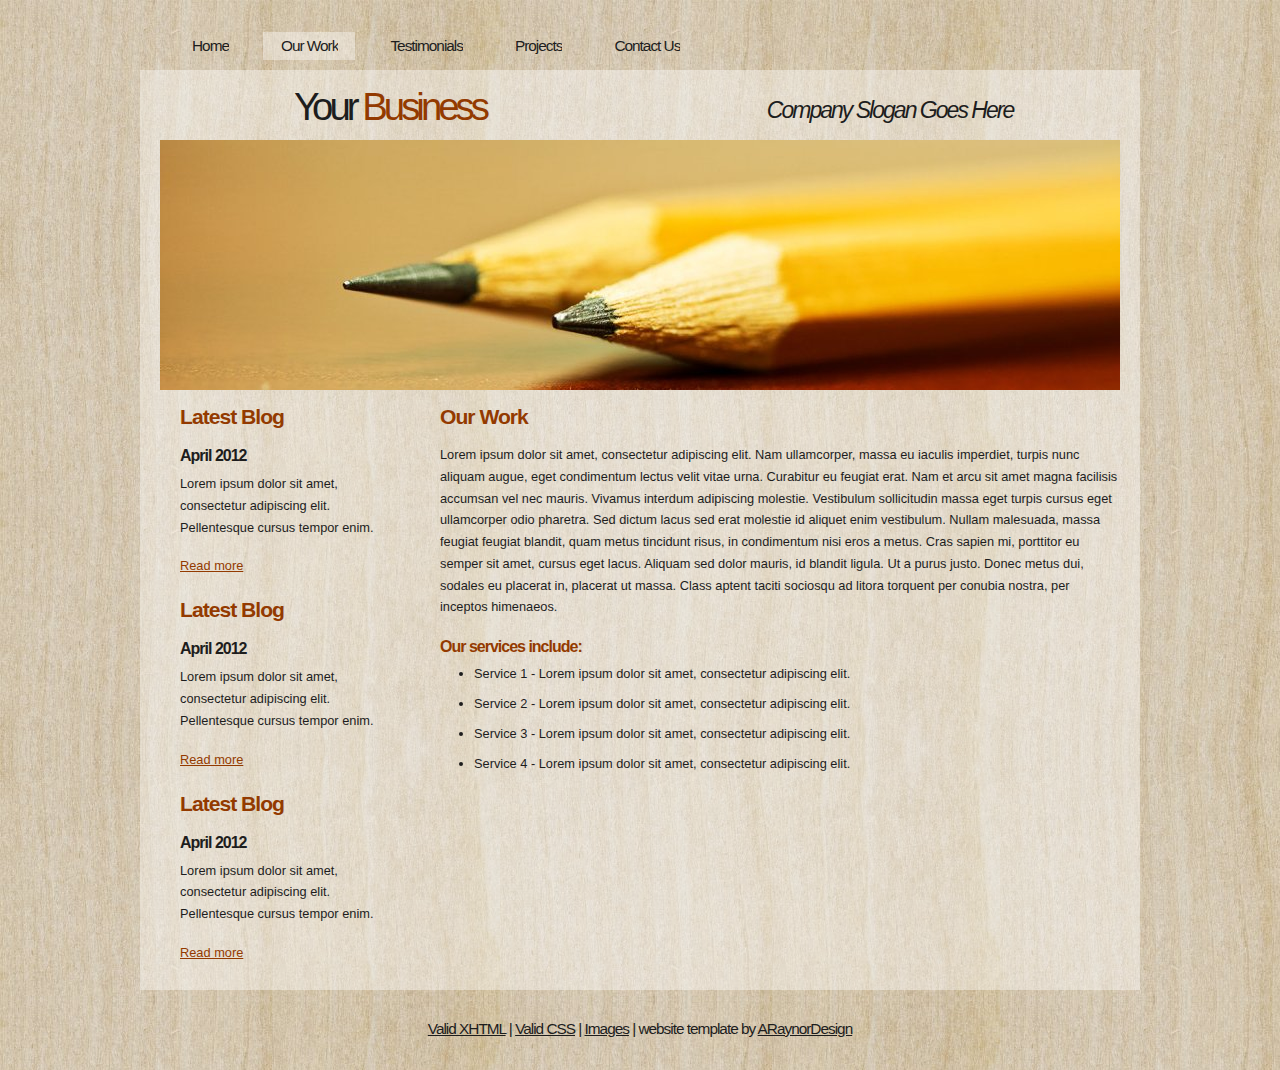
<file: ourwork.html>
<!DOCTYPE html PUBLIC "-//W3C//DTD XHTML 1.1//EN" "http://www.w3.org/TR/xhtml11/DTD/xhtml11.dtd">
<html xmlns="http://www.w3.org/1999/xhtml" xml:lang="en">

<head>
  <title>ARaynorDesign Template</title>
  <meta name="description" content="free website template" />
  <meta name="keywords" content="enter your keywords here" />
  <meta http-equiv="content-type" content="text/html; charset=utf-8" />
  <link rel="stylesheet" type="text/css" href="css/style.css" />
  <script type="text/javascript" src="js/jquery.min.js"></script>
  <script type="text/javascript" src="js/jquery.easing.min.js"></script>
  <script type="text/javascript" src="js/jquery.lavalamp.min.js"></script>
  <script type="text/javascript">
    $(function() {
      $("#lava_menu").lavaLamp({
        fx: "backout",
        speed: 700
      });
    });
  </script>
    <script type="text/javascript" src="js/jquery.nivo.slider.pack.js"></script>
    <script type="text/javascript">
    $(window).load(function() {
        $('#slider').nivoSlider();
    });
    </script>
</head>

<body>
  <div id="main">
	<div id="menubar">
      <ul class="lavaLampWithImage" id="lava_menu">
        <li><a href="index.html">Home</a></li>
        <li class="current"><a href="ourwork.html">Our Work</a></li>
        <li><a href="testimonials.html">Testimonials</a></li>
        <li><a href="projects.html">Projects</a></li>
        <li><a href="contact.html">Contact Us</a></li>
      </ul>
	</div><!--close menubar-->	    
	<div id="site_content">        	  
	  <div id="header"> 
        <div id="header_name"> 	  
          <h1>Your <span>Business</span></h1>
        </div><!--close header_name-->	
        <div id="header_slogan"> 		
	      <h2>Company Slogan Goes Here</h2>
		 </div><!--close header_slogan-->	
      </div><!--close header-->	
	  <div id="banner_image">
	    <div id="slider-wrapper">        
          <div id="slider" class="nivoSlider">
            <img src="images/slide1.jpg" alt="" />
            <img src="images/slide2.jpg" alt="" />
		  </div>
		</div><!--close slider-wrapper-->
	  </div><!--close banner_image-->		
      <div id="content">
        <div class="content_item">
          <h2>Our Work</h2>
	      <p>Lorem ipsum dolor sit amet, consectetur adipiscing elit. Nam ullamcorper, massa eu iaculis imperdiet, turpis nunc aliquam augue, eget condimentum lectus velit vitae urna. Curabitur eu feugiat erat. Nam et arcu sit amet magna facilisis accumsan vel nec mauris. Vivamus interdum adipiscing molestie. Vestibulum sollicitudin massa eget turpis cursus eget ullamcorper odio pharetra. Sed dictum lacus sed erat molestie id aliquet enim vestibulum. Nullam malesuada, massa feugiat feugiat blandit, quam metus tincidunt risus, in condimentum nisi eros a metus. Cras sapien mi, porttitor eu semper sit amet, cursus eget lacus. Aliquam sed dolor mauris, id blandit ligula. Ut a purus justo. Donec metus dui, sodales eu placerat in, placerat ut massa. Class aptent taciti sociosqu ad litora torquent per conubia nostra, per inceptos himenaeos.</p>
          <h3>Our services include:</h3>
    	    <ul>
   			  <li>Service 1 - Lorem ipsum dolor sit amet, consectetur adipiscing elit.</li>
    	  	  <li>Service 2 - Lorem ipsum dolor sit amet, consectetur adipiscing elit.</li>
   			  <li>Service 3 - Lorem ipsum dolor sit amet, consectetur adipiscing elit.</li>
   			  <li>Service 4 - Lorem ipsum dolor sit amet, consectetur adipiscing elit.</li>
   		    </ul>
		</div><!--close content_item-->
	      
		  <div class="sidebar_container">  		  
		    <div class="sidebar">
              <div class="sidebar_item">
                <h2>Latest Blog</h2>
			    <h4>April 2012</h4>
                <p>Lorem ipsum dolor sit amet, consectetur adipiscing elit. Pellentesque cursus tempor enim.</p>
		          <a href="#">Read more</a>
              </div><!--close sidebar_item--> 
            </div><!--close sidebar-->     		
		    <div class="sidebar">
              <div class="sidebar_item">
                <h2>Latest Blog</h2>
		  	    <h4>April 2012</h4>
                <p>Lorem ipsum dolor sit amet, consectetur adipiscing elit. Pellentesque cursus tempor enim.</p>
		          <a href="#">Read more</a>
              </div><!--close sidebar_item--> 
            </div><!--close sidebar-->  
		    <div class="sidebar">
              <div class="sidebar_item">
                <h2>Latest Blog</h2>
			    <h4>April 2012</h4>
                <p>Lorem ipsum dolor sit amet, consectetur adipiscing elit. Pellentesque cursus tempor enim.</p>
		          <a href="#">Read more</a>
              </div><!--close sidebar_item--> 
            </div><!--close sidebar-->  
           </div><!--close sidebar_container-->	
           <br style="clear:both;" />
        </div><!--close content-->	
    </div><!--close site_content-->	
    <div id="footer">  
	  <div id="footer_content">
        <a href="http://validator.w3.org/check?uri=referer">Valid XHTML</a> | <a href="http://jigsaw.w3.org/css-validator/check/referer">Valid CSS</a> | <a href="http://fotogrph.com/">Images</a> | website template by <a href="http://www.araynordesign.co.uk">ARaynorDesign</a>
      </div><!--close footer_content-->	
    </div><!--close footer-->	
  </div><!--close main-->	
</body>
</html>
</file>
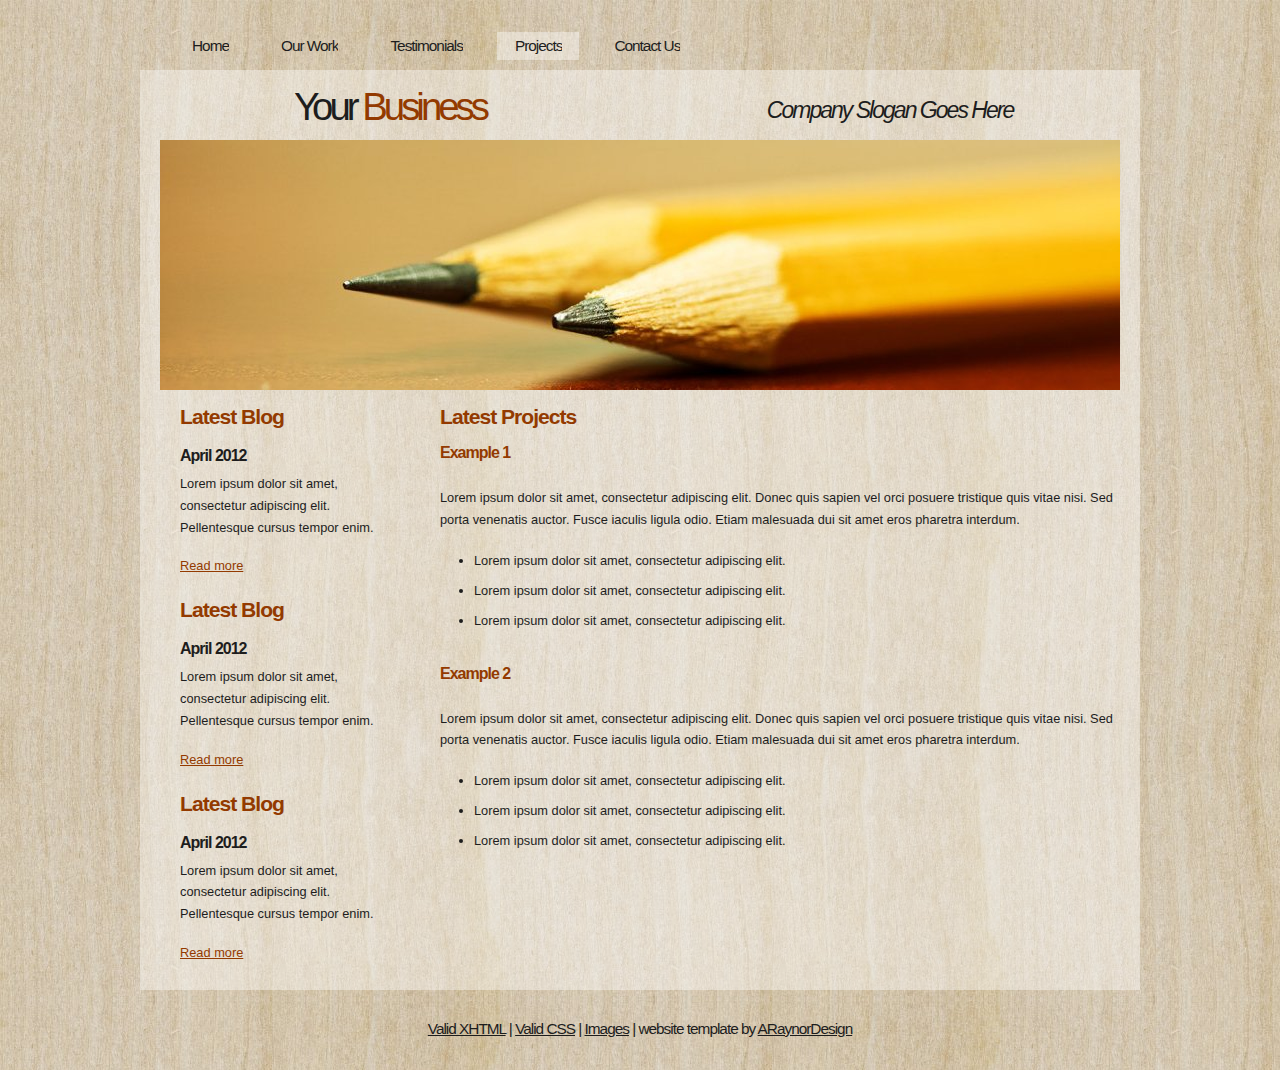
<file: projects.html>
<!DOCTYPE html PUBLIC "-//W3C//DTD XHTML 1.1//EN" "http://www.w3.org/TR/xhtml11/DTD/xhtml11.dtd">
<html xmlns="http://www.w3.org/1999/xhtml" xml:lang="en">

<head>
  <title>ARaynorDesign Template</title>
  <meta name="description" content="free website template" />
  <meta name="keywords" content="enter your keywords here" />
  <meta http-equiv="content-type" content="text/html; charset=utf-8" />
  <link rel="stylesheet" type="text/css" href="css/style.css" />
  <script type="text/javascript" src="js/jquery.min.js"></script>
  <script type="text/javascript" src="js/jquery.easing.min.js"></script>
  <script type="text/javascript" src="js/jquery.lavalamp.min.js"></script>
  <script type="text/javascript">
    $(function() {
      $("#lava_menu").lavaLamp({
        fx: "backout",
        speed: 700
      });
    });
  </script>
    <script type="text/javascript" src="js/jquery.nivo.slider.pack.js"></script>
    <script type="text/javascript">
    $(window).load(function() {
        $('#slider').nivoSlider();
    });
    </script>
</head>

<body>
  <div id="main">
	<div id="menubar">
      <ul class="lavaLampWithImage" id="lava_menu">
        <li><a href="index.html">Home</a></li>
        <li><a href="ourwork.html">Our Work</a></li>
        <li><a href="testimonials.html">Testimonials</a></li>
        <li class="current"><a href="projects.html">Projects</a></li>
        <li><a href="contact.html">Contact Us</a></li>
      </ul>
	</div><!--close menubar-->	    
	<div id="site_content">        	  
	  <div id="header"> 
        <div id="header_name"> 	  
          <h1>Your <span>Business</span></h1>
        </div><!--close header_name-->	
        <div id="header_slogan"> 		
	      <h2>Company Slogan Goes Here</h2>
		 </div><!--close header_slogan-->	
      </div><!--close header-->	
	  <div id="banner_image">
	    <div id="slider-wrapper">        
          <div id="slider" class="nivoSlider">
            <img src="images/slide1.jpg" alt="" />
            <img src="images/slide2.jpg" alt="" />
		  </div>
		</div><!--close slider-wrapper-->
	  </div><!--close banner_image-->		
      <div id="content">
        <div class="content_item">
          <h2>Latest Projects</h2>
		  <h3>Example 1</h3>
          <br/>
		  <p>Lorem ipsum dolor sit amet, consectetur adipiscing elit. Donec quis sapien vel orci posuere tristique quis vitae nisi. Sed porta venenatis auctor. Fusce iaculis ligula odio. Etiam malesuada dui sit amet eros pharetra interdum.</p>
            <ul>
              <li>Lorem ipsum dolor sit amet, consectetur adipiscing elit.</li>
              <li>Lorem ipsum dolor sit amet, consectetur adipiscing elit.</li>
              <li>Lorem ipsum dolor sit amet, consectetur adipiscing elit.</li>
            </ul>
		    <br style="clear:both" />
          
		    <h3>Example 2</h3>
            <br/>
		  	<p>Lorem ipsum dolor sit amet, consectetur adipiscing elit. Donec quis sapien vel orci posuere tristique quis vitae nisi. Sed porta venenatis auctor. Fusce iaculis ligula odio. Etiam malesuada dui sit amet eros pharetra interdum.</p>
            <ul>
              <li>Lorem ipsum dolor sit amet, consectetur adipiscing elit.</li>
              <li>Lorem ipsum dolor sit amet, consectetur adipiscing elit.</li>
              <li>Lorem ipsum dolor sit amet, consectetur adipiscing elit.</li>
            </ul>
	      <br style="clear:both" />
	      <p>&nbsp;</p>
		</div><!--close content_item-->
	    
		  <div class="sidebar_container">   		  
		    <div class="sidebar">
              <div class="sidebar_item">
                <h2>Latest Blog</h2>
			    <h4>April 2012</h4>
                <p>Lorem ipsum dolor sit amet, consectetur adipiscing elit. Pellentesque cursus tempor enim.</p>
		          <a href="#">Read more</a>
              </div><!--close sidebar_item--> 
            </div><!--close sidebar-->     		
		    <div class="sidebar">
              <div class="sidebar_item">
                <h2>Latest Blog</h2>
		  	    <h4>April 2012</h4>
                <p>Lorem ipsum dolor sit amet, consectetur adipiscing elit. Pellentesque cursus tempor enim.</p>
		          <a href="#">Read more</a>
              </div><!--close sidebar_item--> 
            </div><!--close sidebar-->  
		    <div class="sidebar">
              <div class="sidebar_item">
                <h2>Latest Blog</h2>
			    <h4>April 2012</h4>
                <p>Lorem ipsum dolor sit amet, consectetur adipiscing elit. Pellentesque cursus tempor enim.</p>
		          <a href="#">Read more</a>
              </div><!--close sidebar_item--> 
            </div><!--close sidebar-->  
           </div><!--close sidebar_container-->	
           <br style="clear:both;" />
        </div><!--close content-->	
      </div><!--close site_content-->	
    <div id="footer">  
	  <div id="footer_content">
        <a href="http://validator.w3.org/check?uri=referer">Valid XHTML</a> | <a href="http://jigsaw.w3.org/css-validator/check/referer">Valid CSS</a> | <a href="http://fotogrph.com/">Images</a> | website template by <a href="http://www.araynordesign.co.uk">ARaynorDesign</a>
      </div><!--close footer_content-->	
    </div><!--close footer-->	
  </div><!--close main-->	
</body>
</html>
</file>
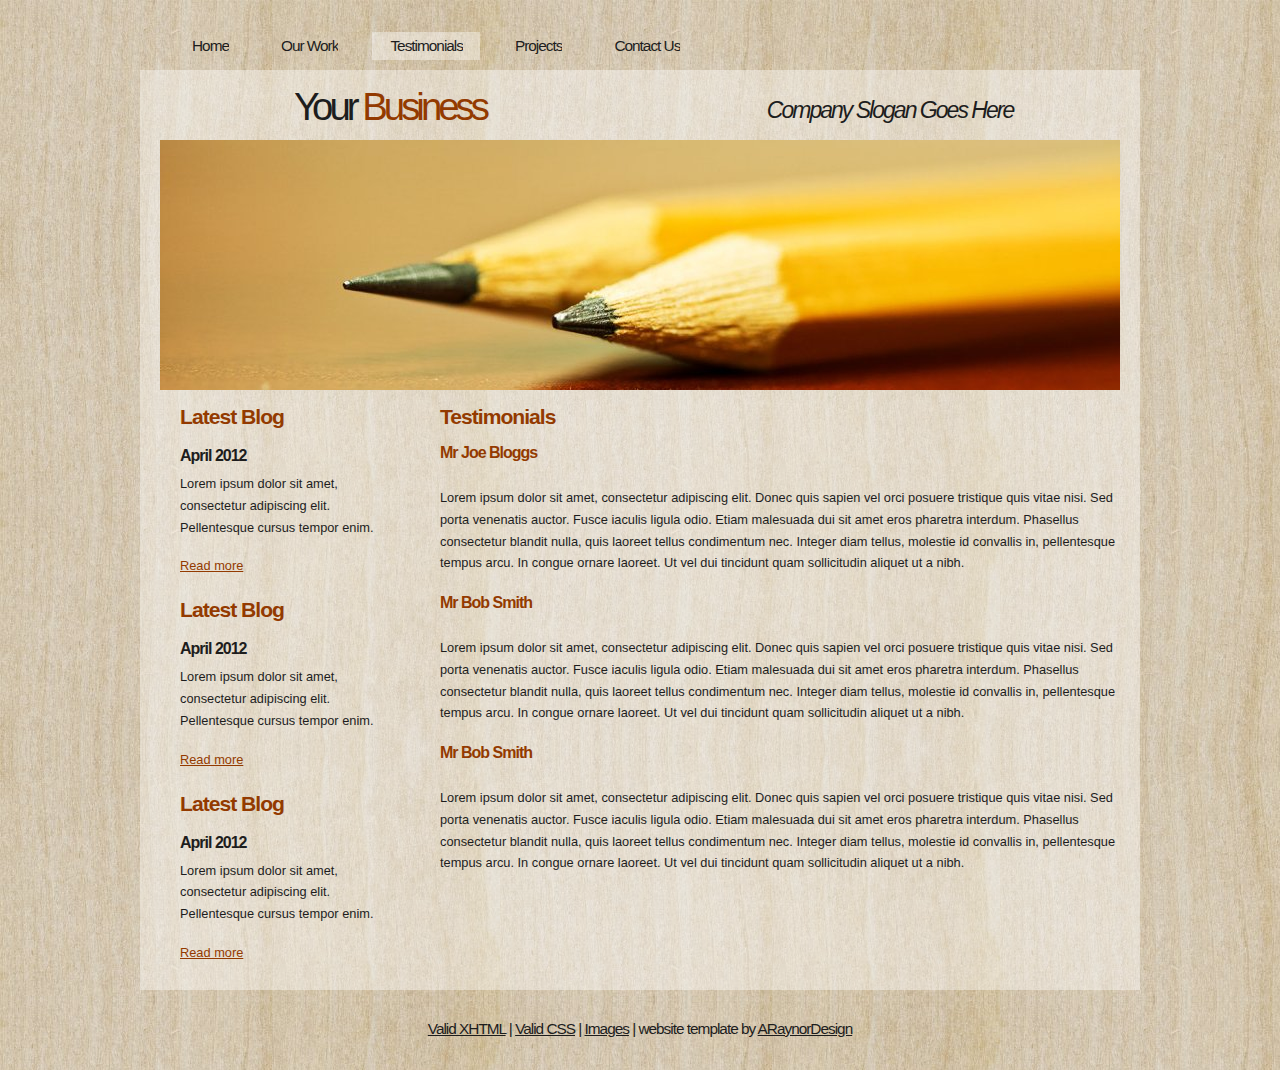
<file: testimonials.html>
<!DOCTYPE html PUBLIC "-//W3C//DTD XHTML 1.1//EN" "http://www.w3.org/TR/xhtml11/DTD/xhtml11.dtd">
<html xmlns="http://www.w3.org/1999/xhtml" xml:lang="en">

<head>
  <title>ARaynorDesign Template</title>
  <meta name="description" content="free website template" />
  <meta name="keywords" content="enter your keywords here" />
  <meta http-equiv="content-type" content="text/html; charset=utf-8" />
  <link rel="stylesheet" type="text/css" href="css/style.css" />
  <script type="text/javascript" src="js/jquery.min.js"></script>
  <script type="text/javascript" src="js/jquery.easing.min.js"></script>
  <script type="text/javascript" src="js/jquery.lavalamp.min.js"></script>
  <script type="text/javascript">
    $(function() {
      $("#lava_menu").lavaLamp({
        fx: "backout",
        speed: 700
      });
    });
  </script>
    <script type="text/javascript" src="js/jquery.nivo.slider.pack.js"></script>
    <script type="text/javascript">
    $(window).load(function() {
        $('#slider').nivoSlider();
    });
    </script>
</head>

<body>
  <div id="main">
	<div id="menubar">
      <ul class="lavaLampWithImage" id="lava_menu">
        <li><a href="index.html">Home</a></li>
        <li><a href="ourwork.html">Our Work</a></li>
        <li class="current"><a href="testimonials.html">Testimonials</a></li>
        <li><a href="projects.html">Projects</a></li>
        <li><a href="contact.html">Contact Us</a></li>
      </ul>
	</div><!--close menubar-->	    
	<div id="site_content">        	  
	  <div id="header"> 
        <div id="header_name"> 	  
          <h1>Your <span>Business</span></h1>
        </div><!--close header_name-->	
        <div id="header_slogan"> 		
	      <h2>Company Slogan Goes Here</h2>
		 </div><!--close header_slogan-->	
      </div><!--close header-->	
	  <div id="banner_image">
	    <div id="slider-wrapper">        
          <div id="slider" class="nivoSlider">
            <img src="images/slide1.jpg" alt="" />
            <img src="images/slide2.jpg" alt="" />
		  </div>
		</div><!--close slider-wrapper-->
	  </div><!--close banner_image-->
      <div id="content">
        <div class="content_item">
            <h2>Testimonials</h2>
		    <h3>Mr Joe Bloggs</h3>
            <br/>
	        <p>Lorem ipsum dolor sit amet, consectetur adipiscing elit. Donec quis sapien vel orci posuere tristique quis vitae nisi. Sed porta venenatis auctor. Fusce iaculis ligula odio. Etiam malesuada dui sit amet eros pharetra interdum. Phasellus consectetur blandit nulla, quis laoreet tellus condimentum nec. Integer diam tellus, molestie id convallis in, pellentesque tempus arcu. In congue ornare laoreet. Ut vel dui tincidunt quam sollicitudin aliquet ut a nibh.</p>            
			<h3>Mr Bob Smith</h3>
            <br/>
	        <p>Lorem ipsum dolor sit amet, consectetur adipiscing elit. Donec quis sapien vel orci posuere tristique quis vitae nisi. Sed porta venenatis auctor. Fusce iaculis ligula odio. Etiam malesuada dui sit amet eros pharetra interdum. Phasellus consectetur blandit nulla, quis laoreet tellus condimentum nec. Integer diam tellus, molestie id convallis in, pellentesque tempus arcu. In congue ornare laoreet. Ut vel dui tincidunt quam sollicitudin aliquet ut a nibh.</p>
			<h3>Mr Bob Smith</h3>
            <br/>
	        <p>Lorem ipsum dolor sit amet, consectetur adipiscing elit. Donec quis sapien vel orci posuere tristique quis vitae nisi. Sed porta venenatis auctor. Fusce iaculis ligula odio. Etiam malesuada dui sit amet eros pharetra interdum. Phasellus consectetur blandit nulla, quis laoreet tellus condimentum nec. Integer diam tellus, molestie id convallis in, pellentesque tempus arcu. In congue ornare laoreet. Ut vel dui tincidunt quam sollicitudin aliquet ut a nibh.</p>
        </div><!--close content_item-->
	    
		  <div class="sidebar_container"> 		  
		    <div class="sidebar">
              <div class="sidebar_item">
                <h2>Latest Blog</h2>
			    <h4>April 2012</h4>
                <p>Lorem ipsum dolor sit amet, consectetur adipiscing elit. Pellentesque cursus tempor enim.</p>
		          <a href="#">Read more</a>
              </div><!--close sidebar_item--> 
            </div><!--close sidebar-->     		
		    <div class="sidebar">
              <div class="sidebar_item">
                <h2>Latest Blog</h2>
		  	    <h4>April 2012</h4>
                <p>Lorem ipsum dolor sit amet, consectetur adipiscing elit. Pellentesque cursus tempor enim.</p>
		          <a href="#">Read more</a>
              </div><!--close sidebar_item--> 
            </div><!--close sidebar-->  
		    <div class="sidebar">
              <div class="sidebar_item">
                <h2>Latest Blog</h2>
			    <h4>April 2012</h4>
                <p>Lorem ipsum dolor sit amet, consectetur adipiscing elit. Pellentesque cursus tempor enim.</p>
		          <a href="#">Read more</a>
              </div><!--close sidebar_item--> 
            </div><!--close sidebar-->  
           </div><!--close sidebar_container-->	
           <br style="clear:both;" />
        </div><!--close content-->	
      </div><!--close site_content-->	
    <div id="footer">  
	  <div id="footer_content">
    <a href="http://validator.w3.org/check?uri=referer">Valid XHTML</a> | <a href="http://jigsaw.w3.org/css-validator/check/referer">Valid CSS</a> | <a href="http://fotogrph.com/">Images</a> | website template by <a href="http://www.araynordesign.co.uk">ARaynorDesign</a>
      </div><!--close footer_content-->	
    </div><!--close footer-->	
  </div><!--close main-->	
</body>
</html>
</file>
<file: css/style.css>
html
{ height: 100%;}

*
{ margin: 0;
  padding: 0;}

body
{ font: normal .80em arial, sans-serif;
  background: transparent url(../images/background.jpg) repeat;
  color: #1D1D1D;}

p
{ padding: 0 0 20px 0;
  line-height: 1.7em;}
  
img
{ border: 0;}

h1, h2, h3, h4, h5, h6 
{ font: bold 175% arial, sans-serif;
  color: #933A00;
  letter-spacing: -1px;
  margin: 0 0 5px 0;
  padding: 15px 0 0 0;}

h2
{ font: bold 165% arial, sans-serif;
  padding-bottom: 10px;}

h3
{ font: bold 125% arial, sans-serif;
  padding: 0 0 5px 0;
  color: #933A00;}

h4, h5, h6
{ margin: 0;
  padding: 0 0 5px 0;
  font: bold 110% arial, sans-serif;
  color: #1D1D1D;
  line-height: 1.5em;}

h5, h6
{ font: italic 95% arial, sans-serif;
  color: #1D1D1D;
  padding-bottom: 15px;}

h6
{ color: #362C20;}

a, a:hover
{ background: transparent;
  outline: none;
  text-decoration: underline;
  color: #5D5D5D;}

a:hover
{ text-decoration: underline;
  color: #1D1D1D;}

ul
{ margin: 2px 0 22px 17px;}

ul li
{ margin: 2px 0 15px 17px;}

ol
{ margin: 8px 0 22px 20px;}

ol li
{ margin: 0 0 11px 0;}

#main, #header, #banner, #menubar, #site_content, #footer, #contact, #footer_content
{ margin-left: auto; 
  margin-right: auto;}

#header
{ width: 1000px;
  height: 70px;
  background: transparent;
  text-align: center;}

#header_name
{ width: 500px;
  float: left;}  
 
#header H1
{ width: 500px;
  font: normal 300% arial, sans-serif;
  color: #1D1D1D;
  letter-spacing: -4px;
  background: transparent;}

span
{ color: #933A00;}

#header_slogan
{ width: 500px;
  float: right;
  padding-top: 12px;}  
  
#header H2
{ width: 500px;
  font: italic 180% arial, sans-serif;
  color: #1D1D1D;
  letter-spacing: -2px;
  background: transparent;}

#menubar
{ width: 1000px;
  height: 50px;
  text-align: center; 
  margin-top: 20px;
  color: #000;
  background: transparent;} 
  
#contact{
  width: 230px;
  float: left;
  height: 40px;
  background: transparent;
  padding: 10px 0 10px 20px;
}

#site_content
{ width: 1000px;
  overflow: hidden;
  background: transparent url(../images/transparent.png) repeat;}  
  
#banner_image {
    margin: 0 auto;
	width: 960px;
}
#slider-wrapper {
    height: 250px;
	background: transparent;
	width: 960px;
}
#slider {
    background: url("../images/loading.gif") no-repeat scroll 50% 50% transparent;
    height: 250px;
    position: relative;
    width: 960px;
}
#slider img {
    display: none;
    left: 0;
    position: absolute;
    top: 0;
}
#slider a {
    border: 0 none;
    display: block;
}
.nivoSlider {
    position: relative;
}
.nivoSlider img {
    left: 0;
    position: absolute;
    top: 0;
}
.nivoSlider a.nivo-imageLink {
    border: 0 none;
    display: none;
    height: 100%;
    left: 0;
    margin: 0;
    padding: 0;
    position: absolute;
    top: 0;
    width: 100%;
    z-index: 6;
}
.nivo-slice {
    display: block;
    height: 100%;
    position: absolute;
    z-index: 5;
}
.nivo-box {
    display: block;
    position: absolute;
    z-index: 5;
}
.nivo-caption {
    background: none repeat scroll 0 0 #000000;
    bottom: 0;
    color: #FFFFFF;
    font-family: arial;
    left: 0;
    position: absolute;
    text-transform: uppercase;
    width: 100%;
    z-index: 8;
}
.nivo-caption p {
    margin: 0;
    padding: 5px;
}
.nivo-caption a {
    color: red;
    display: inline !important;
    text-decoration: none;
}
.nivo-caption a:hover {
    color: blue;
    text-decoration: underline;
}
.nivo-html-caption {
    display: none;
}
.nivo-directionNav a {
    background: url("../images/arrows.png") no-repeat scroll 0 0 transparent;
    cursor: pointer;
    display: block;
    height: 30px;
    position: absolute;
    text-indent: -9999px;
    top: 45%;
    width: 30px;
    z-index: 9;
}
a.nivo-prevNav {
    left: 15px;
}
a.nivo-nextNav {
    background-position: -30px 50%;
    right: 15px;
}
.nivo-controlNav {
    bottom: -30px;
    left: 50%;
    margin-left: -40px;
    position: absolute;
}
.nivo-controlNav a {
    cursor: pointer;
    float: left;
    height: 22px;
    margin-top: 250px;
    position: relative;
    text-indent: -9999px;
    width: 22px;
    z-index: 9;
}
.nivo-controlNav a.active {
    background-position: 0 -22px;
}

.sidebar_container
{ float: left;
  width: 260px;
  margin: 0px 0 20px 0;}

.sidebar
{ float: right;
  width: 240px;
  padding-left: 10px;
  margin-bottom: 10px;}

.sidebar_item
{ font: normal 100% arial, sans-serif;
  padding: 0 15px 0 0;
  width: 201px;}

.sidebar h2
{ color: #933A00;}  
  
.sidebar h4
{ font-size: 125%;
  color: #1D1D1D;}

.sidebar p
{ color: #1D1D1D;}

.sidebar a
{ color: #933A00;}

.sidebar a:hover
{ text-decoration: none;}

.sidebar ul li, .sidebar ul li.selected
{ list-style: none; 
  margin: 15px 0;
  padding: 0;}

.sidebar li.selected, .sidebar li:hover
{ color: #5D5D5D;
  text-decoration: none;} 

#content
{ text-align: left;
  width: 960px;
  padding: 0;
  margin: 0 0 0 20px;
  float: left;}

.content_item
{ width: 680px;
  margin: 0 0 20px 20px;
  float: right;}

.content_image
{ width: 250px;
  padding: 0px 20px 20px 0px;
  float: left;}
  
.container_header
{ margin-top: 20px;
  height: 15px;
  margin-top: -130px;
  width: 920px;
  background: transparent url(../images/container_header.png) repeat-x top;}  
  
#footer
{ padding: 0 20px 0 20px;
  background: transparent;}
  
#footer_content
{ width: 920px;
  font: normal 120% arial, sans-serif;
  letter-spacing: -1px;
  height: 45px;
  padding: 30px 0 5px 0;
  text-align: center; 
  background: transparent;
  color: #1D1D1D;}

#footer a, #footer a:hover
{ color: #1D1D1D;
  text-decoration: underline;}

#footer a:hover
{ text-decoration: none;}

ul.links
{ margin: 0;}

ul.links li
{ list-style: none;
  padding: 8px 0;}

ul.links li a, ul.links li a:hover
{ padding: 0 0 0 28px;
  background: transparent url(../images/page.png) no-repeat left center;
  color: #06C4E6;
  text-decoration: underline;} 

ul.links li a:hover
{ color: #5D5D5D;
  text-decoration: none;} 
  
/* from here: http://www.gmarwaha.com/blog/2007/08/23/lavalamp-for-jquery-lovers */
.lavaLampWithImage {
  position: relative;
  height: 30px;
  padding: 10px 0px 5px 0;
  overflow: hidden;
  float: left;
  margin: 0 0px 0 0;
  width: 1000px;
}

.lavaLampWithImage li {
  float: left;
  list-style: none;
}

.lavaLampWithImage li.back {
  background: transparent url(../images/transparent.png) repeat;
  height: 28px;
  z-index: 8;
  position: absolute;
}

.lavaLampWithImage li a {
  font: normal 120% arial, sans-serif;
  text-decoration: none;
  color: #1D1D1D;
  letter-spacing: -1px;
  z-index: 10;
  display: block;
  float: left;
  height: 60px;
  padding: 5px 0px 0px 35px;
  position: relative;
  overflow: hidden;
}

.lavaLampWithImage li a:hover, .lavaLampWithImage li a:active, .lavaLampWithImage li a:visited {
  border: none;
}
</file>
<file: css/mystyle.css>
.s1
{
font-size: 30px;
color: rgb(123, 12, 226);
text-align: center;
font-weight: 900;
}
.s2
{
    font-size: 30px;
    color: red;
    text-align: center;
    font-weight: 900;
}
.s3
{
    color: blue;
    font-size: 30px;
    text-align: left;
font-weight: 900;
}
.s4
{
    color: brown;
    font-size: 30px;
    text-align: left;
    font-weight: 900;
}
</file>
